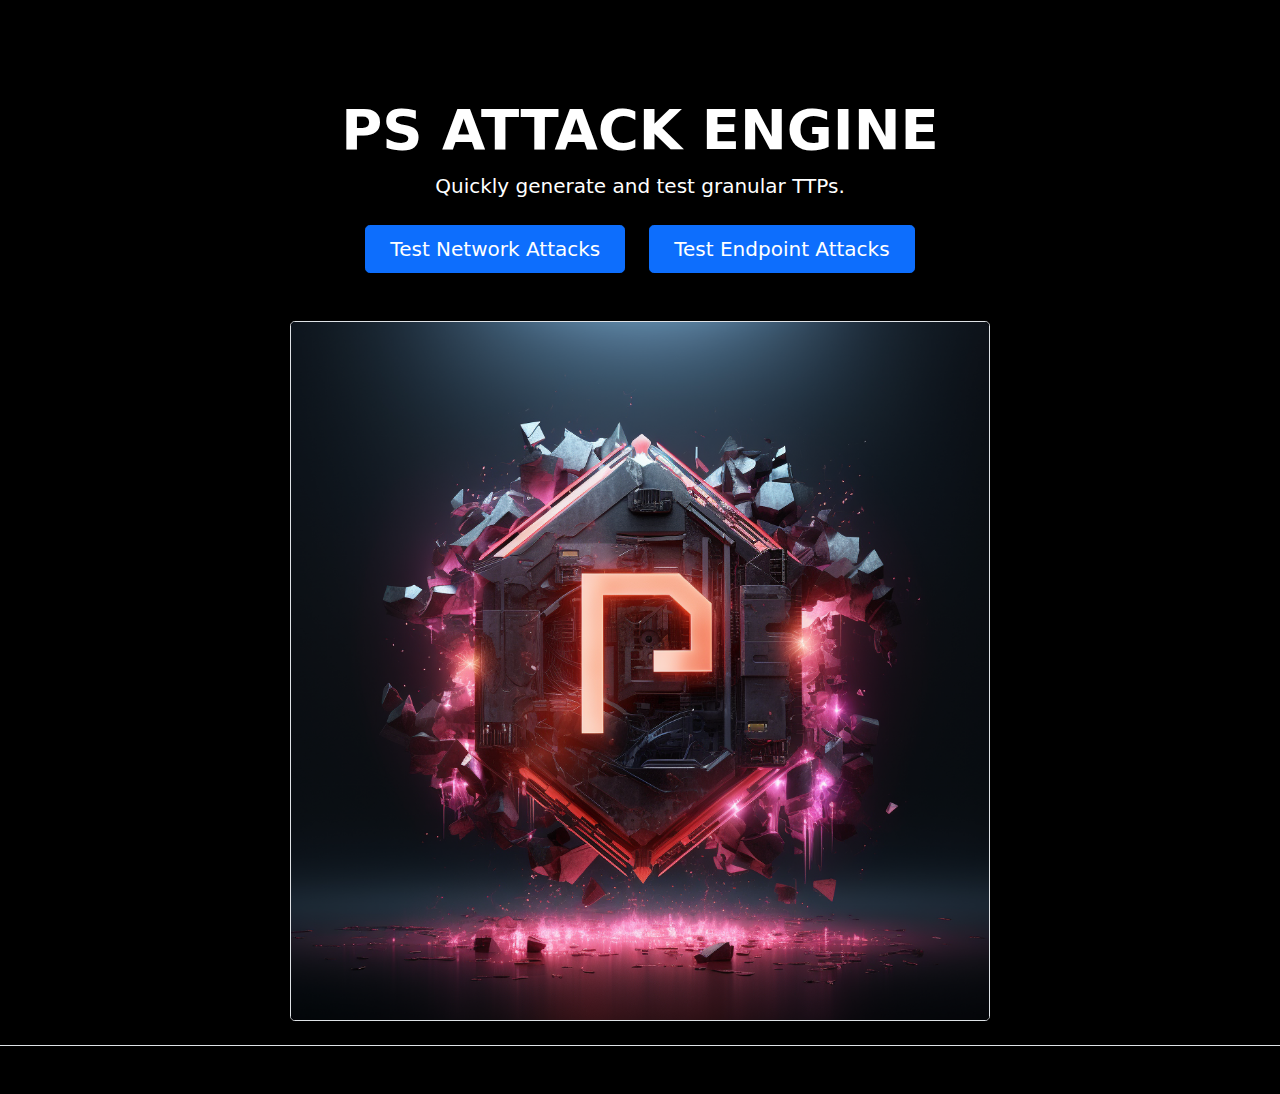
<file: index.html>
<!doctype html>
<html lang="en">
  <head>
    <meta charset="utf-8">
    <meta name="viewport" content="width=device-width, initial-scale=1">
    <meta name="description" content="">
    <title>PS Attack</title>

    

    <!-- Bootstrap core CSS -->
<link href="./css/bootstrap.min.css" rel="stylesheet">

    <style>
      .bd-placeholder-img {
        font-size: 1.125rem;
        text-anchor: middle;
        -webkit-user-select: none;
        -moz-user-select: none;
        user-select: none;
      }

      @media (min-width: 768px) {
        .bd-placeholder-img-lg {
          font-size: 3.5rem;
        }
      }
    </style>

    
    <!-- Custom styles for this template -->
    <link href="./css/heroes.css" rel="stylesheet">
  </head>
  <body style="background-color: black;">

  <div class="px-4 pt-5 my-5 text-center border-bottom" style="background-color: black;">
    <h1 class="display-4 fw-bold" style="color: white;">PS ATTACK ENGINE</h1>
    <div class="col-lg-6 mx-auto" style="color: white;">
      <p class="lead mb-4">Quickly generate and test granular TTPs.</p>
      <div class="d-grid gap-2 d-sm-flex justify-content-sm-center mb-5">
        <!--Generate buttons with JS based on-->
        <button id="network_attacks" type="button" class="btn btn-primary btn-lg px-4 me-sm-3">Test Network Attacks</button>
        <button id="endpoint_attacks" type="button" class="btn btn-primary btn-lg px-4">Test Endpoint Attacks</button>
        <!--<button id="ironcat_scenarios" type="button" class="btn btn-warning btn-lg px-4">Ironcat Attack Scenarios</button>-->
      </div>
    </div>
    <div class="overflow-hidden" style="max-height: 300vh;">
      <div class="container px-5">
        <img src="./assets/psattack.png" class="img-fluid border rounded-3 shadow-lg mb-4" alt="Example image" width="700" height="500" loading="lazy">
      </div>
    </div>
  </div>
    <script src="./js/bootstrap.bundle.min.js">
    </script>      
    <script>
      const button_network_attacks = document.getElementById('network_attacks')
      button_network_attacks.addEventListener('click', function() {
        console.log("Button clicked!'");
        window.location.href = './network.html'
      });
      const button_endpoint_attacks = document.getElementById('endpoint_attacks')
      button_endpoint_attacks.addEventListener('click', function() {
        console.log("Button clicked!'");
        window.location.href = './endpoint.html'
      });
    </script>
  </body>
</html>
</file>
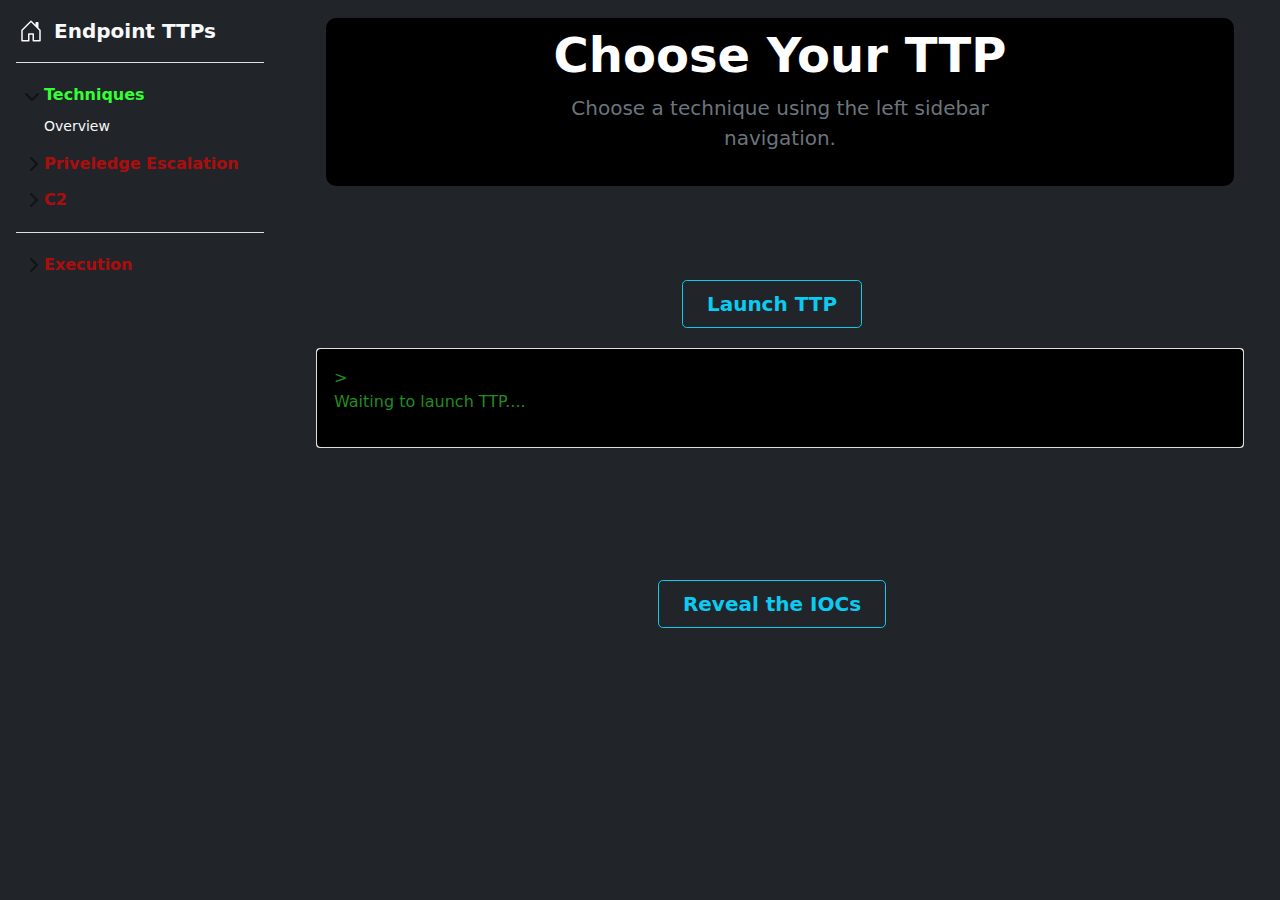
<file: endpoint.html>
<!doctype html>
<html lang="en">
  <head>
    <meta charset="utf-8">
    <meta name="viewport" content="width=device-width, initial-scale=1">
    <meta name="description" content="">
    <meta name="author" content="Mark Otto, Jacob Thornton, and Bootstrap contributors">
    <meta name="generator" content="Hugo 0.88.1">
    <title>Endopint TTPs</title>

    <script src="./js/marked.min.js"></script>
    <!-- Bootstrap core CSS -->
<link href="./css/bootstrap.min.css" rel="stylesheet">

    <style>
      .bd-placeholder-img {
        font-size: 1.125rem;
        text-anchor: middle;
        -webkit-user-select: none;
        -moz-user-select: none;
        user-select: none;
      }

      @media (min-width: 768px) {
        .bd-placeholder-img-lg {
          font-size: 3.5rem;
        }
      }
    </style>
<svg xmlns="http://www.w3.org/2000/svg" style="display: none;">
  <symbol id="bootstrap" viewBox="0 0 118 94">
    <title>Bootstrap</title>
    <path fill-rule="evenodd" clip-rule="evenodd" d="M24.509 0c-6.733 0-11.715 5.893-11.492 12.284.214 6.14-.064 14.092-2.066 20.577C8.943 39.365 5.547 43.485 0 44.014v5.972c5.547.529 8.943 4.649 10.951 11.153 2.002 6.485 2.28 14.437 2.066 20.577C12.794 88.106 17.776 94 24.51 94H93.5c6.733 0 11.714-5.893 11.491-12.284-.214-6.14.064-14.092 2.066-20.577 2.009-6.504 5.396-10.624 10.943-11.153v-5.972c-5.547-.529-8.934-4.649-10.943-11.153-2.002-6.484-2.28-14.437-2.066-20.577C105.214 5.894 100.233 0 93.5 0H24.508zM80 57.863C80 66.663 73.436 72 62.543 72H44a2 2 0 01-2-2V24a2 2 0 012-2h18.437c9.083 0 15.044 4.92 15.044 12.474 0 5.302-4.01 10.049-9.119 10.88v.277C75.317 46.394 80 51.21 80 57.863zM60.521 28.34H49.948v14.934h8.905c6.884 0 10.68-2.772 10.68-7.727 0-4.643-3.264-7.207-9.012-7.207zM49.948 49.2v16.458H60.91c7.167 0 10.964-2.876 10.964-8.281 0-5.406-3.903-8.178-11.425-8.178H49.948z"></path>
  </symbol>
  <symbol id="home" viewBox="0 0 16 16">
    <path d="M8.354 1.146a.5.5 0 0 0-.708 0l-6 6A.5.5 0 0 0 1.5 7.5v7a.5.5 0 0 0 .5.5h4.5a.5.5 0 0 0 .5-.5v-4h2v4a.5.5 0 0 0 .5.5H14a.5.5 0 0 0 .5-.5v-7a.5.5 0 0 0-.146-.354L13 5.793V2.5a.5.5 0 0 0-.5-.5h-1a.5.5 0 0 0-.5.5v1.293L8.354 1.146zM2.5 14V7.707l5.5-5.5 5.5 5.5V14H10v-4a.5.5 0 0 0-.5-.5h-3a.5.5 0 0 0-.5.5v4H2.5z"/>
  </symbol>
  <symbol id="speedometer2" viewBox="0 0 16 16">
    <path d="M8 4a.5.5 0 0 1 .5.5V6a.5.5 0 0 1-1 0V4.5A.5.5 0 0 1 8 4zM3.732 5.732a.5.5 0 0 1 .707 0l.915.914a.5.5 0 1 1-.708.708l-.914-.915a.5.5 0 0 1 0-.707zM2 10a.5.5 0 0 1 .5-.5h1.586a.5.5 0 0 1 0 1H2.5A.5.5 0 0 1 2 10zm9.5 0a.5.5 0 0 1 .5-.5h1.5a.5.5 0 0 1 0 1H12a.5.5 0 0 1-.5-.5zm.754-4.246a.389.389 0 0 0-.527-.02L7.547 9.31a.91.91 0 1 0 1.302 1.258l3.434-4.297a.389.389 0 0 0-.029-.518z"/>
    <path fill-rule="evenodd" d="M0 10a8 8 0 1 1 15.547 2.661c-.442 1.253-1.845 1.602-2.932 1.25C11.309 13.488 9.475 13 8 13c-1.474 0-3.31.488-4.615.911-1.087.352-2.49.003-2.932-1.25A7.988 7.988 0 0 1 0 10zm8-7a7 7 0 0 0-6.603 9.329c.203.575.923.876 1.68.63C4.397 12.533 6.358 12 8 12s3.604.532 4.923.96c.757.245 1.477-.056 1.68-.631A7 7 0 0 0 8 3z"/>
  </symbol>
  <symbol id="table" viewBox="0 0 16 16">
    <path d="M0 2a2 2 0 0 1 2-2h12a2 2 0 0 1 2 2v12a2 2 0 0 1-2 2H2a2 2 0 0 1-2-2V2zm15 2h-4v3h4V4zm0 4h-4v3h4V8zm0 4h-4v3h3a1 1 0 0 0 1-1v-2zm-5 3v-3H6v3h4zm-5 0v-3H1v2a1 1 0 0 0 1 1h3zm-4-4h4V8H1v3zm0-4h4V4H1v3zm5-3v3h4V4H6zm4 4H6v3h4V8z"/>
  </symbol>
  <symbol id="people-circle" viewBox="0 0 16 16">
    <path d="M11 6a3 3 0 1 1-6 0 3 3 0 0 1 6 0z"/>
    <path fill-rule="evenodd" d="M0 8a8 8 0 1 1 16 0A8 8 0 0 1 0 8zm8-7a7 7 0 0 0-5.468 11.37C3.242 11.226 4.805 10 8 10s4.757 1.225 5.468 2.37A7 7 0 0 0 8 1z"/>
  </symbol>
  <symbol id="grid" viewBox="0 0 16 16">
    <path d="M1 2.5A1.5 1.5 0 0 1 2.5 1h3A1.5 1.5 0 0 1 7 2.5v3A1.5 1.5 0 0 1 5.5 7h-3A1.5 1.5 0 0 1 1 5.5v-3zM2.5 2a.5.5 0 0 0-.5.5v3a.5.5 0 0 0 .5.5h3a.5.5 0 0 0 .5-.5v-3a.5.5 0 0 0-.5-.5h-3zm6.5.5A1.5 1.5 0 0 1 10.5 1h3A1.5 1.5 0 0 1 15 2.5v3A1.5 1.5 0 0 1 13.5 7h-3A1.5 1.5 0 0 1 9 5.5v-3zm1.5-.5a.5.5 0 0 0-.5.5v3a.5.5 0 0 0 .5.5h3a.5.5 0 0 0 .5-.5v-3a.5.5 0 0 0-.5-.5h-3zM1 10.5A1.5 1.5 0 0 1 2.5 9h3A1.5 1.5 0 0 1 7 10.5v3A1.5 1.5 0 0 1 5.5 15h-3A1.5 1.5 0 0 1 1 13.5v-3zm1.5-.5a.5.5 0 0 0-.5.5v3a.5.5 0 0 0 .5.5h3a.5.5 0 0 0 .5-.5v-3a.5.5 0 0 0-.5-.5h-3zm6.5.5A1.5 1.5 0 0 1 10.5 9h3a1.5 1.5 0 0 1 1.5 1.5v3a1.5 1.5 0 0 1-1.5 1.5h-3A1.5 1.5 0 0 1 9 13.5v-3zm1.5-.5a.5.5 0 0 0-.5.5v3a.5.5 0 0 0 .5.5h3a.5.5 0 0 0 .5-.5v-3a.5.5 0 0 0-.5-.5h-3z"/>
  </symbol>
  <symbol id="collection" viewBox="0 0 16 16">
    <path d="M2.5 3.5a.5.5 0 0 1 0-1h11a.5.5 0 0 1 0 1h-11zm2-2a.5.5 0 0 1 0-1h7a.5.5 0 0 1 0 1h-7zM0 13a1.5 1.5 0 0 0 1.5 1.5h13A1.5 1.5 0 0 0 16 13V6a1.5 1.5 0 0 0-1.5-1.5h-13A1.5 1.5 0 0 0 0 6v7zm1.5.5A.5.5 0 0 1 1 13V6a.5.5 0 0 1 .5-.5h13a.5.5 0 0 1 .5.5v7a.5.5 0 0 1-.5.5h-13z"/>
  </symbol>
  <symbol id="calendar3" viewBox="0 0 16 16">
    <path d="M14 0H2a2 2 0 0 0-2 2v12a2 2 0 0 0 2 2h12a2 2 0 0 0 2-2V2a2 2 0 0 0-2-2zM1 3.857C1 3.384 1.448 3 2 3h12c.552 0 1 .384 1 .857v10.286c0 .473-.448.857-1 .857H2c-.552 0-1-.384-1-.857V3.857z"/>
    <path d="M6.5 7a1 1 0 1 0 0-2 1 1 0 0 0 0 2zm3 0a1 1 0 1 0 0-2 1 1 0 0 0 0 2zm3 0a1 1 0 1 0 0-2 1 1 0 0 0 0 2zm-9 3a1 1 0 1 0 0-2 1 1 0 0 0 0 2zm3 0a1 1 0 1 0 0-2 1 1 0 0 0 0 2zm3 0a1 1 0 1 0 0-2 1 1 0 0 0 0 2zm3 0a1 1 0 1 0 0-2 1 1 0 0 0 0 2zm-9 3a1 1 0 1 0 0-2 1 1 0 0 0 0 2zm3 0a1 1 0 1 0 0-2 1 1 0 0 0 0 2zm3 0a1 1 0 1 0 0-2 1 1 0 0 0 0 2z"/>
  </symbol>
  <symbol id="chat-quote-fill" viewBox="0 0 16 16">
    <path d="M16 8c0 3.866-3.582 7-8 7a9.06 9.06 0 0 1-2.347-.306c-.584.296-1.925.864-4.181 1.234-.2.032-.352-.176-.273-.362.354-.836.674-1.95.77-2.966C.744 11.37 0 9.76 0 8c0-3.866 3.582-7 8-7s8 3.134 8 7zM7.194 6.766a1.688 1.688 0 0 0-.227-.272 1.467 1.467 0 0 0-.469-.324l-.008-.004A1.785 1.785 0 0 0 5.734 6C4.776 6 4 6.746 4 7.667c0 .92.776 1.666 1.734 1.666.343 0 .662-.095.931-.26-.137.389-.39.804-.81 1.22a.405.405 0 0 0 .011.59c.173.16.447.155.614-.01 1.334-1.329 1.37-2.758.941-3.706a2.461 2.461 0 0 0-.227-.4zM11 9.073c-.136.389-.39.804-.81 1.22a.405.405 0 0 0 .012.59c.172.16.446.155.613-.01 1.334-1.329 1.37-2.758.942-3.706a2.466 2.466 0 0 0-.228-.4 1.686 1.686 0 0 0-.227-.273 1.466 1.466 0 0 0-.469-.324l-.008-.004A1.785 1.785 0 0 0 10.07 6c-.957 0-1.734.746-1.734 1.667 0 .92.777 1.666 1.734 1.666.343 0 .662-.095.931-.26z"/>
  </symbol>
  <symbol id="cpu-fill" viewBox="0 0 16 16">
    <path d="M6.5 6a.5.5 0 0 0-.5.5v3a.5.5 0 0 0 .5.5h3a.5.5 0 0 0 .5-.5v-3a.5.5 0 0 0-.5-.5h-3z"/>
    <path d="M5.5.5a.5.5 0 0 0-1 0V2A2.5 2.5 0 0 0 2 4.5H.5a.5.5 0 0 0 0 1H2v1H.5a.5.5 0 0 0 0 1H2v1H.5a.5.5 0 0 0 0 1H2v1H.5a.5.5 0 0 0 0 1H2A2.5 2.5 0 0 0 4.5 14v1.5a.5.5 0 0 0 1 0V14h1v1.5a.5.5 0 0 0 1 0V14h1v1.5a.5.5 0 0 0 1 0V14h1v1.5a.5.5 0 0 0 1 0V14a2.5 2.5 0 0 0 2.5-2.5h1.5a.5.5 0 0 0 0-1H14v-1h1.5a.5.5 0 0 0 0-1H14v-1h1.5a.5.5 0 0 0 0-1H14v-1h1.5a.5.5 0 0 0 0-1H14A2.5 2.5 0 0 0 11.5 2V.5a.5.5 0 0 0-1 0V2h-1V.5a.5.5 0 0 0-1 0V2h-1V.5a.5.5 0 0 0-1 0V2h-1V.5zm1 4.5h3A1.5 1.5 0 0 1 11 6.5v3A1.5 1.5 0 0 1 9.5 11h-3A1.5 1.5 0 0 1 5 9.5v-3A1.5 1.5 0 0 1 6.5 5z"/>
  </symbol>
  <symbol id="gear-fill" viewBox="0 0 16 16">
    <path d="M9.405 1.05c-.413-1.4-2.397-1.4-2.81 0l-.1.34a1.464 1.464 0 0 1-2.105.872l-.31-.17c-1.283-.698-2.686.705-1.987 1.987l.169.311c.446.82.023 1.841-.872 2.105l-.34.1c-1.4.413-1.4 2.397 0 2.81l.34.1a1.464 1.464 0 0 1 .872 2.105l-.17.31c-.698 1.283.705 2.686 1.987 1.987l.311-.169a1.464 1.464 0 0 1 2.105.872l.1.34c.413 1.4 2.397 1.4 2.81 0l.1-.34a1.464 1.464 0 0 1 2.105-.872l.31.17c1.283.698 2.686-.705 1.987-1.987l-.169-.311a1.464 1.464 0 0 1 .872-2.105l.34-.1c1.4-.413 1.4-2.397 0-2.81l-.34-.1a1.464 1.464 0 0 1-.872-2.105l.17-.31c.698-1.283-.705-2.686-1.987-1.987l-.311.169a1.464 1.464 0 0 1-2.105-.872l-.1-.34zM8 10.93a2.929 2.929 0 1 1 0-5.86 2.929 2.929 0 0 1 0 5.858z"/>
  </symbol>
  <symbol id="speedometer" viewBox="0 0 16 16">
    <path d="M8 2a.5.5 0 0 1 .5.5V4a.5.5 0 0 1-1 0V2.5A.5.5 0 0 1 8 2zM3.732 3.732a.5.5 0 0 1 .707 0l.915.914a.5.5 0 1 1-.708.708l-.914-.915a.5.5 0 0 1 0-.707zM2 8a.5.5 0 0 1 .5-.5h1.586a.5.5 0 0 1 0 1H2.5A.5.5 0 0 1 2 8zm9.5 0a.5.5 0 0 1 .5-.5h1.5a.5.5 0 0 1 0 1H12a.5.5 0 0 1-.5-.5zm.754-4.246a.389.389 0 0 0-.527-.02L7.547 7.31A.91.91 0 1 0 8.85 8.569l3.434-4.297a.389.389 0 0 0-.029-.518z"/>
    <path fill-rule="evenodd" d="M6.664 15.889A8 8 0 1 1 9.336.11a8 8 0 0 1-2.672 15.78zm-4.665-4.283A11.945 11.945 0 0 1 8 10c2.186 0 4.236.585 6.001 1.606a7 7 0 1 0-12.002 0z"/>
  </symbol>
  <symbol id="toggles2" viewBox="0 0 16 16">
    <path d="M9.465 10H12a2 2 0 1 1 0 4H9.465c.34-.588.535-1.271.535-2 0-.729-.195-1.412-.535-2z"/>
    <path d="M6 15a3 3 0 1 0 0-6 3 3 0 0 0 0 6zm0 1a4 4 0 1 1 0-8 4 4 0 0 1 0 8zm.535-10a3.975 3.975 0 0 1-.409-1H4a1 1 0 0 1 0-2h2.126c.091-.355.23-.69.41-1H4a2 2 0 1 0 0 4h2.535z"/>
    <path d="M14 4a4 4 0 1 1-8 0 4 4 0 0 1 8 0z"/>
  </symbol>
  <symbol id="tools" viewBox="0 0 16 16">
    <path d="M1 0L0 1l2.2 3.081a1 1 0 0 0 .815.419h.07a1 1 0 0 1 .708.293l2.675 2.675-2.617 2.654A3.003 3.003 0 0 0 0 13a3 3 0 1 0 5.878-.851l2.654-2.617.968.968-.305.914a1 1 0 0 0 .242 1.023l3.356 3.356a1 1 0 0 0 1.414 0l1.586-1.586a1 1 0 0 0 0-1.414l-3.356-3.356a1 1 0 0 0-1.023-.242L10.5 9.5l-.96-.96 2.68-2.643A3.005 3.005 0 0 0 16 3c0-.269-.035-.53-.102-.777l-2.14 2.141L12 4l-.364-1.757L13.777.102a3 3 0 0 0-3.675 3.68L7.462 6.46 4.793 3.793a1 1 0 0 1-.293-.707v-.071a1 1 0 0 0-.419-.814L1 0zm9.646 10.646a.5.5 0 0 1 .708 0l3 3a.5.5 0 0 1-.708.708l-3-3a.5.5 0 0 1 0-.708zM3 11l.471.242.529.026.287.445.445.287.026.529L5 13l-.242.471-.026.529-.445.287-.287.445-.529.026L3 15l-.471-.242L2 14.732l-.287-.445L1.268 14l-.026-.529L1 13l.242-.471.026-.529.445-.287.287-.445.529-.026L3 11z"/>
  </symbol>
  <symbol id="chevron-right" viewBox="0 0 16 16">
    <path fill-rule="evenodd" d="M4.646 1.646a.5.5 0 0 1 .708 0l6 6a.5.5 0 0 1 0 .708l-6 6a.5.5 0 0 1-.708-.708L10.293 8 4.646 2.354a.5.5 0 0 1 0-.708z"/>
  </symbol>
  <symbol id="geo-fill" viewBox="0 0 16 16">
    <path fill-rule="evenodd" d="M4 4a4 4 0 1 1 4.5 3.969V13.5a.5.5 0 0 1-1 0V7.97A4 4 0 0 1 4 3.999zm2.493 8.574a.5.5 0 0 1-.411.575c-.712.118-1.28.295-1.655.493a1.319 1.319 0 0 0-.37.265.301.301 0 0 0-.057.09V14l.002.008a.147.147 0 0 0 .016.033.617.617 0 0 0 .145.15c.165.13.435.27.813.395.751.25 1.82.414 3.024.414s2.273-.163 3.024-.414c.378-.126.648-.265.813-.395a.619.619 0 0 0 .146-.15.148.148 0 0 0 .015-.033L12 14v-.004a.301.301 0 0 0-.057-.09 1.318 1.318 0 0 0-.37-.264c-.376-.198-.943-.375-1.655-.493a.5.5 0 1 1 .164-.986c.77.127 1.452.328 1.957.594C12.5 13 13 13.4 13 14c0 .426-.26.752-.544.977-.29.228-.68.413-1.116.558-.878.293-2.059.465-3.34.465-1.281 0-2.462-.172-3.34-.465-.436-.145-.826-.33-1.116-.558C3.26 14.752 3 14.426 3 14c0-.599.5-1 .961-1.243.505-.266 1.187-.467 1.957-.594a.5.5 0 0 1 .575.411z"/>
  </symbol>
</svg>
    
    <!-- Custom styles for this template -->
    <link href="./css/sidebars.css" rel="stylesheet">

  </head>
  <body>
    <main class="bg-light" style="height: 100vh; width: 100vw;">

    <div id=side-bar class="flex-shrink-0 p-3 bg-dark" style="width: 280px;">
      <a href="/" class="d-flex align-items-center pb-3 mb-3 link-light text-decoration-none border-bottom">
        <svg class="bi me-2" width="30" height="24"><use xlink:href="#home"/></svg>
        <span class="fs-5 fw-semibold">Endpoint TTPs</span>
      </a>
      <ul class="list-unstyled ps-0">
        <li class="mb-1">
          <button class="btn btn-toggle align-items-center rounded collapsed" data-bs-toggle="collapse" data-bs-target="#home-collapse" aria-expanded="true">
            Techniques
          </button>
          <div class="collapse show" id="home-collapse">
            <ul id="techniques" class="btn-toggle-nav list-unstyled fw-normal pb-1 small">
              <li><a href="#" class="link-light rounded">Overview</a></li>
            </ul>
          </div>
        </li>
        <li class="mb-1">
          <button class="btn btn-toggle align-items-center rounded collapsed" data-bs-toggle="collapse" data-bs-target="#dashboard-collapse" aria-expanded="false">
            Priveledge Escalation
          </button>
          <div class="collapse" id="dashboard-collapse">
            <ul class="btn-toggle-nav list-unstyled fw-normal pb-1 small">
            </ul>
          </div>
        </li>
        <li class="mb-1">
          <button class="btn btn-toggle align-items-center rounded collapsed" data-bs-toggle="collapse" data-bs-target="#orders-collapse" aria-expanded="false">
            C2
          </button>
          <div class="collapse" id="orders-collapse">
            <ul class="btn-toggle-nav list-unstyled fw-normal pb-1 small">
            </ul>
          </div>
        </li>
        <li class="border-top my-3"></li>
        <li class="mb-1">
          <button class="btn btn-toggle align-items-center rounded collapsed" data-bs-toggle="collapse" data-bs-target="#account-collapse" aria-expanded="false">
            Execution
          </button>
          <div class="collapse" id="account-collapse">
            <ul class="btn-toggle-nav list-unstyled fw-normal pb-1 small">
            </ul>
          </div>
        </li>
      </ul>
    </div>

    <!-- Right Window -->
    <div id="right-window" class="container-fluid overflow-auto bg-dark"> 
      <div class="bg-dark text-white px-4 py-2">
        <div id="ttpinfo" class="py-2 card" style="background-color: black; color:aliceblue; padding: 10px 10px; margin: 10px; border-radius: 10px;">
          <h1 class="display-5 fw-bold text-white text-center">Choose Your TTP</h1>
          <div class="col-lg-6 mx-auto">
            <p class="fs-5 mb-4 text-center text-secondary">Choose a technique using the left sidebar navigation.</p>
          </div>
        </div>
      </div>
      
      <div class="bg-dark text-secondary px-4 py-5 text-center">
        <div class="py-2">
          <h1 class="display-5 fw-bold text-white">
          </h1>
          <div class="d-grid gap-2 d-sm-flex justify-content-sm-center" style="margin:20px;">
            <button id='launchttp' type="button" class="btn btn-outline-info btn-lg px-4 me-sm-3 fw-bold" data-bs-toggle="collapse" data-bs-target="#collapseLR" aria-expanded="false" aria-controls="collapseLR">Launch TTP</button>
          </div>
          <div class="card">
            <div id="launchresult" class="card card-body" style="text-align: left; background-color: black; color:forestgreen;"> >
              <p>Waiting to launch TTP....</p>
            </div>
          </div>
        </div>
      </div>

      <div class="bg-dark text-secondary px-4 py-5 text-center">
        <div class="py-2">
          <h1 class="display-5 fw-bold text-white">
          </h1>
          <div class="d-grid gap-2 d-sm-flex justify-content-sm-center" style="margin:20px;">
              <button class="btn btn-outline-info btn-lg px-4 me-sm-3 fw-bold" type="button" data-bs-toggle="collapse" data-bs-target="#collapseIOC" aria-expanded="false" aria-controls="collapseIOCs">
                Reveal the IOCs
              </button>
            </div>
            <div class="collapse card" id="collapseIOC">
              <div id="iocs" class="card card-body" style="text-align: left; background-color: black; color: aliceblue;" >
                <p >IOCs from the chosen TTP will be shown here.</p>
              </div>
            </div>
        </div>
      </div>
      
      
    </div>
  </main>
  <script src="./js/jquery.min.js"></script>  
  <script src="./js/bootstrap.bundle.min.js"></script>

  <script src="./js/sidebars.js"></script>


  <script>
    function createStyledListItem(text, className1, className2) {
      const li = document.createElement('li');
      const a = document.createElement('a');
      a.textContent = text;
      
      // Assign the CSS class
      a.classList.add(className1);
      a.classList.add(className2);
      a.href = '#';
      // Set the id attribute
      a.id = "ttp-"+text;
      li.appendChild(a);
      
      return li;
    }

    //Function to handle API response
    function handleApiResponse(response) {
      console.log(response.data)
      if (!response.ok) {
        throw new Error(`API request failed with status ${response.status}`);
      }
      return response.json();
    }

 
  // API request
  fetch('http://localhost:28657/api/endpoint/listfolders')
    .then(handleApiResponse)
    .then(function(data) {
      const list = document.getElementById('techniques');
      // Loop through the JSON data and create <li> elements
      list.innerHTML = '';
     // Loop through the array and create <li> elements
     
      data.forEach(function(item, index) {
          const className1 = 'link-light';
          const className2 = 'rounded';
          const li = createStyledListItem(item, className1, className2);
          list.appendChild(li);
        });
      })
    .catch(function(error) {
      console.error('API request failed:', error);
    });
  </script>

  <script>
    // Function to handle <a> element click event
      // Function to remove the event listener from the button
    
    let listenerAdded = false;
    let ttp;
    function handleParentClick(event) {
        
        const target = event.target;
        if (target.id && target.id.startsWith('ttp-')) { 
          
          ttp = target.id.split("-");
          const endpoint = 'http://localhost:28657/api/endpoint/ttp/'+ttp[1]; // Replace with your API endpoint URL
          console.log("clicked a ttp "+endpoint)
          // Make an API request
          fetch(endpoint)
            .then(function(response) {
              if (!response.ok) {
                  throw new Error(`API request failed with status ${response.status}`);
                }
                return response.text();
                })
          .then(function(data) {
            // Display the retrieved data in the right part of the window or <div>
            const ttpinfo = document.getElementById('ttpinfo'); // Replace with the ID or reference to your right container
            ttpinfo.innerHTML = marked.parse(data) // Modify this part to display the specific information you want
          })
          .catch(function(error) {
            console.error('API request failed:', error);
          });
          
          //fetch IOCs for ioc div
          const endpointioc = 'http://localhost:28657/api/endpoint/ioc/'+ttp[1];
          fetch(endpointioc)
            .then(function(response) {
              if (!response.ok) {
                  throw new Error(`API request failed with status ${response.status}`);
                }
                return response.text();
                })
          .then(function(data) {
            // Display the retrieved data in the right part of the window or <div>
            const iocs = document.getElementById('iocs'); // Replace with the ID or reference to your right container
            iocs.innerHTML = marked.parse(data) // Modify this part to display the specific information you want
            launch.disabled = false;
          })
          .catch(function(error) {
            console.error('API request failed:', error);
          });
        }
      } 
          //Populate button with API action for running the thing & other stuff.
      function handleLaunchButtonClick(event) {
              // Perform the desired action when the button is clicked
            console.log('Another Button clicked2!');
            const launchttp_endpoint = 'http://localhost:28657/api/endpoint/launch/'+ttp[1];
              fetch(launchttp_endpoint)
              .then(response => response.json())
              .then(data => {
                // Get the div where we want to display the data
                  const resultDiv = document.getElementById('launchresult');

                  // Replace 'propertyName' with the name of the property you want to display from the data
                  resultDiv.textContent = data.output;
                  
              })
              .catch(error => {
                console.error('Error:', error);
                const resultDiv = document.getElementById('launchresult');
                resultDiv.textContent = 'An error occurred.';
              });

              launchttp.disabled = true;
          }
        
          const launchttp = document.getElementById('launchttp');
          launchttp.removeEventListener('click', handleLaunchButtonClick);
          launchttp.addEventListener('click', handleLaunchButtonClick);
          
          
        
       
        
          
          
      
        // Add event listener to parent element
        const parent = document.getElementById('side-bar'); // Replace with the ID or reference to the parent element
        parent.addEventListener('click', handleParentClick);
        //Add event listener to Launch TTP Button
        const launch = document.getElementById('launchttp');
        launch.addEventListener('click', handleLaunchButtonClick);
    
  </script>



  </body>
<!--Sidebar that reads in dirstructure from json-->

<!--Each selection then Loads the information about the attack and a button to launch it in the main pane-->

<!--Use golang to convert the md to html via an api that the java script queries and returns the html within the appropriate location-->

<!--Add button to run locally via yet another API.-->
</file>
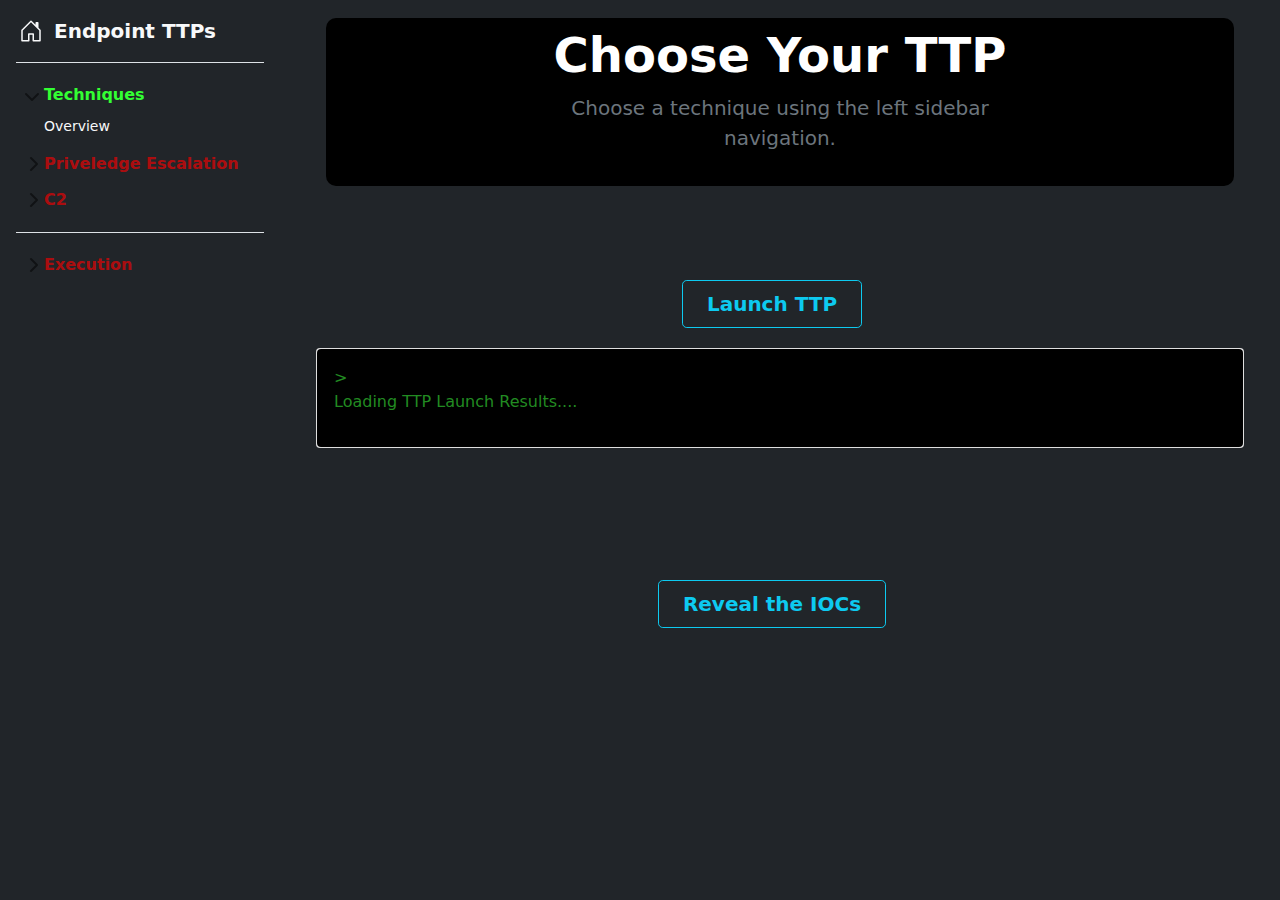
<file: ironcat.html>
<!doctype html>
<html lang="en">
  <head>
    <meta charset="utf-8">
    <meta name="viewport" content="width=device-width, initial-scale=1">
    <meta name="description" content="">
    <meta name="author" content="Mark Otto, Jacob Thornton, and Bootstrap contributors">
    <meta name="generator" content="Hugo 0.88.1">
    <title>Endopint TTPs</title>

    <script src="./js/marked.min.js"></script>
    <!-- Bootstrap core CSS -->
<link href="./css/bootstrap.min.css" rel="stylesheet">

    <style>
      .bd-placeholder-img {
        font-size: 1.125rem;
        text-anchor: middle;
        -webkit-user-select: none;
        -moz-user-select: none;
        user-select: none;
      }

      @media (min-width: 768px) {
        .bd-placeholder-img-lg {
          font-size: 3.5rem;
        }
      }
    </style>
<svg xmlns="http://www.w3.org/2000/svg" style="display: none;">
  <symbol id="bootstrap" viewBox="0 0 118 94">
    <title>Bootstrap</title>
    <path fill-rule="evenodd" clip-rule="evenodd" d="M24.509 0c-6.733 0-11.715 5.893-11.492 12.284.214 6.14-.064 14.092-2.066 20.577C8.943 39.365 5.547 43.485 0 44.014v5.972c5.547.529 8.943 4.649 10.951 11.153 2.002 6.485 2.28 14.437 2.066 20.577C12.794 88.106 17.776 94 24.51 94H93.5c6.733 0 11.714-5.893 11.491-12.284-.214-6.14.064-14.092 2.066-20.577 2.009-6.504 5.396-10.624 10.943-11.153v-5.972c-5.547-.529-8.934-4.649-10.943-11.153-2.002-6.484-2.28-14.437-2.066-20.577C105.214 5.894 100.233 0 93.5 0H24.508zM80 57.863C80 66.663 73.436 72 62.543 72H44a2 2 0 01-2-2V24a2 2 0 012-2h18.437c9.083 0 15.044 4.92 15.044 12.474 0 5.302-4.01 10.049-9.119 10.88v.277C75.317 46.394 80 51.21 80 57.863zM60.521 28.34H49.948v14.934h8.905c6.884 0 10.68-2.772 10.68-7.727 0-4.643-3.264-7.207-9.012-7.207zM49.948 49.2v16.458H60.91c7.167 0 10.964-2.876 10.964-8.281 0-5.406-3.903-8.178-11.425-8.178H49.948z"></path>
  </symbol>
  <symbol id="home" viewBox="0 0 16 16">
    <path d="M8.354 1.146a.5.5 0 0 0-.708 0l-6 6A.5.5 0 0 0 1.5 7.5v7a.5.5 0 0 0 .5.5h4.5a.5.5 0 0 0 .5-.5v-4h2v4a.5.5 0 0 0 .5.5H14a.5.5 0 0 0 .5-.5v-7a.5.5 0 0 0-.146-.354L13 5.793V2.5a.5.5 0 0 0-.5-.5h-1a.5.5 0 0 0-.5.5v1.293L8.354 1.146zM2.5 14V7.707l5.5-5.5 5.5 5.5V14H10v-4a.5.5 0 0 0-.5-.5h-3a.5.5 0 0 0-.5.5v4H2.5z"/>
  </symbol>
  <symbol id="speedometer2" viewBox="0 0 16 16">
    <path d="M8 4a.5.5 0 0 1 .5.5V6a.5.5 0 0 1-1 0V4.5A.5.5 0 0 1 8 4zM3.732 5.732a.5.5 0 0 1 .707 0l.915.914a.5.5 0 1 1-.708.708l-.914-.915a.5.5 0 0 1 0-.707zM2 10a.5.5 0 0 1 .5-.5h1.586a.5.5 0 0 1 0 1H2.5A.5.5 0 0 1 2 10zm9.5 0a.5.5 0 0 1 .5-.5h1.5a.5.5 0 0 1 0 1H12a.5.5 0 0 1-.5-.5zm.754-4.246a.389.389 0 0 0-.527-.02L7.547 9.31a.91.91 0 1 0 1.302 1.258l3.434-4.297a.389.389 0 0 0-.029-.518z"/>
    <path fill-rule="evenodd" d="M0 10a8 8 0 1 1 15.547 2.661c-.442 1.253-1.845 1.602-2.932 1.25C11.309 13.488 9.475 13 8 13c-1.474 0-3.31.488-4.615.911-1.087.352-2.49.003-2.932-1.25A7.988 7.988 0 0 1 0 10zm8-7a7 7 0 0 0-6.603 9.329c.203.575.923.876 1.68.63C4.397 12.533 6.358 12 8 12s3.604.532 4.923.96c.757.245 1.477-.056 1.68-.631A7 7 0 0 0 8 3z"/>
  </symbol>
  <symbol id="table" viewBox="0 0 16 16">
    <path d="M0 2a2 2 0 0 1 2-2h12a2 2 0 0 1 2 2v12a2 2 0 0 1-2 2H2a2 2 0 0 1-2-2V2zm15 2h-4v3h4V4zm0 4h-4v3h4V8zm0 4h-4v3h3a1 1 0 0 0 1-1v-2zm-5 3v-3H6v3h4zm-5 0v-3H1v2a1 1 0 0 0 1 1h3zm-4-4h4V8H1v3zm0-4h4V4H1v3zm5-3v3h4V4H6zm4 4H6v3h4V8z"/>
  </symbol>
  <symbol id="people-circle" viewBox="0 0 16 16">
    <path d="M11 6a3 3 0 1 1-6 0 3 3 0 0 1 6 0z"/>
    <path fill-rule="evenodd" d="M0 8a8 8 0 1 1 16 0A8 8 0 0 1 0 8zm8-7a7 7 0 0 0-5.468 11.37C3.242 11.226 4.805 10 8 10s4.757 1.225 5.468 2.37A7 7 0 0 0 8 1z"/>
  </symbol>
  <symbol id="grid" viewBox="0 0 16 16">
    <path d="M1 2.5A1.5 1.5 0 0 1 2.5 1h3A1.5 1.5 0 0 1 7 2.5v3A1.5 1.5 0 0 1 5.5 7h-3A1.5 1.5 0 0 1 1 5.5v-3zM2.5 2a.5.5 0 0 0-.5.5v3a.5.5 0 0 0 .5.5h3a.5.5 0 0 0 .5-.5v-3a.5.5 0 0 0-.5-.5h-3zm6.5.5A1.5 1.5 0 0 1 10.5 1h3A1.5 1.5 0 0 1 15 2.5v3A1.5 1.5 0 0 1 13.5 7h-3A1.5 1.5 0 0 1 9 5.5v-3zm1.5-.5a.5.5 0 0 0-.5.5v3a.5.5 0 0 0 .5.5h3a.5.5 0 0 0 .5-.5v-3a.5.5 0 0 0-.5-.5h-3zM1 10.5A1.5 1.5 0 0 1 2.5 9h3A1.5 1.5 0 0 1 7 10.5v3A1.5 1.5 0 0 1 5.5 15h-3A1.5 1.5 0 0 1 1 13.5v-3zm1.5-.5a.5.5 0 0 0-.5.5v3a.5.5 0 0 0 .5.5h3a.5.5 0 0 0 .5-.5v-3a.5.5 0 0 0-.5-.5h-3zm6.5.5A1.5 1.5 0 0 1 10.5 9h3a1.5 1.5 0 0 1 1.5 1.5v3a1.5 1.5 0 0 1-1.5 1.5h-3A1.5 1.5 0 0 1 9 13.5v-3zm1.5-.5a.5.5 0 0 0-.5.5v3a.5.5 0 0 0 .5.5h3a.5.5 0 0 0 .5-.5v-3a.5.5 0 0 0-.5-.5h-3z"/>
  </symbol>
  <symbol id="collection" viewBox="0 0 16 16">
    <path d="M2.5 3.5a.5.5 0 0 1 0-1h11a.5.5 0 0 1 0 1h-11zm2-2a.5.5 0 0 1 0-1h7a.5.5 0 0 1 0 1h-7zM0 13a1.5 1.5 0 0 0 1.5 1.5h13A1.5 1.5 0 0 0 16 13V6a1.5 1.5 0 0 0-1.5-1.5h-13A1.5 1.5 0 0 0 0 6v7zm1.5.5A.5.5 0 0 1 1 13V6a.5.5 0 0 1 .5-.5h13a.5.5 0 0 1 .5.5v7a.5.5 0 0 1-.5.5h-13z"/>
  </symbol>
  <symbol id="calendar3" viewBox="0 0 16 16">
    <path d="M14 0H2a2 2 0 0 0-2 2v12a2 2 0 0 0 2 2h12a2 2 0 0 0 2-2V2a2 2 0 0 0-2-2zM1 3.857C1 3.384 1.448 3 2 3h12c.552 0 1 .384 1 .857v10.286c0 .473-.448.857-1 .857H2c-.552 0-1-.384-1-.857V3.857z"/>
    <path d="M6.5 7a1 1 0 1 0 0-2 1 1 0 0 0 0 2zm3 0a1 1 0 1 0 0-2 1 1 0 0 0 0 2zm3 0a1 1 0 1 0 0-2 1 1 0 0 0 0 2zm-9 3a1 1 0 1 0 0-2 1 1 0 0 0 0 2zm3 0a1 1 0 1 0 0-2 1 1 0 0 0 0 2zm3 0a1 1 0 1 0 0-2 1 1 0 0 0 0 2zm3 0a1 1 0 1 0 0-2 1 1 0 0 0 0 2zm-9 3a1 1 0 1 0 0-2 1 1 0 0 0 0 2zm3 0a1 1 0 1 0 0-2 1 1 0 0 0 0 2zm3 0a1 1 0 1 0 0-2 1 1 0 0 0 0 2z"/>
  </symbol>
  <symbol id="chat-quote-fill" viewBox="0 0 16 16">
    <path d="M16 8c0 3.866-3.582 7-8 7a9.06 9.06 0 0 1-2.347-.306c-.584.296-1.925.864-4.181 1.234-.2.032-.352-.176-.273-.362.354-.836.674-1.95.77-2.966C.744 11.37 0 9.76 0 8c0-3.866 3.582-7 8-7s8 3.134 8 7zM7.194 6.766a1.688 1.688 0 0 0-.227-.272 1.467 1.467 0 0 0-.469-.324l-.008-.004A1.785 1.785 0 0 0 5.734 6C4.776 6 4 6.746 4 7.667c0 .92.776 1.666 1.734 1.666.343 0 .662-.095.931-.26-.137.389-.39.804-.81 1.22a.405.405 0 0 0 .011.59c.173.16.447.155.614-.01 1.334-1.329 1.37-2.758.941-3.706a2.461 2.461 0 0 0-.227-.4zM11 9.073c-.136.389-.39.804-.81 1.22a.405.405 0 0 0 .012.59c.172.16.446.155.613-.01 1.334-1.329 1.37-2.758.942-3.706a2.466 2.466 0 0 0-.228-.4 1.686 1.686 0 0 0-.227-.273 1.466 1.466 0 0 0-.469-.324l-.008-.004A1.785 1.785 0 0 0 10.07 6c-.957 0-1.734.746-1.734 1.667 0 .92.777 1.666 1.734 1.666.343 0 .662-.095.931-.26z"/>
  </symbol>
  <symbol id="cpu-fill" viewBox="0 0 16 16">
    <path d="M6.5 6a.5.5 0 0 0-.5.5v3a.5.5 0 0 0 .5.5h3a.5.5 0 0 0 .5-.5v-3a.5.5 0 0 0-.5-.5h-3z"/>
    <path d="M5.5.5a.5.5 0 0 0-1 0V2A2.5 2.5 0 0 0 2 4.5H.5a.5.5 0 0 0 0 1H2v1H.5a.5.5 0 0 0 0 1H2v1H.5a.5.5 0 0 0 0 1H2v1H.5a.5.5 0 0 0 0 1H2A2.5 2.5 0 0 0 4.5 14v1.5a.5.5 0 0 0 1 0V14h1v1.5a.5.5 0 0 0 1 0V14h1v1.5a.5.5 0 0 0 1 0V14h1v1.5a.5.5 0 0 0 1 0V14a2.5 2.5 0 0 0 2.5-2.5h1.5a.5.5 0 0 0 0-1H14v-1h1.5a.5.5 0 0 0 0-1H14v-1h1.5a.5.5 0 0 0 0-1H14v-1h1.5a.5.5 0 0 0 0-1H14A2.5 2.5 0 0 0 11.5 2V.5a.5.5 0 0 0-1 0V2h-1V.5a.5.5 0 0 0-1 0V2h-1V.5a.5.5 0 0 0-1 0V2h-1V.5zm1 4.5h3A1.5 1.5 0 0 1 11 6.5v3A1.5 1.5 0 0 1 9.5 11h-3A1.5 1.5 0 0 1 5 9.5v-3A1.5 1.5 0 0 1 6.5 5z"/>
  </symbol>
  <symbol id="gear-fill" viewBox="0 0 16 16">
    <path d="M9.405 1.05c-.413-1.4-2.397-1.4-2.81 0l-.1.34a1.464 1.464 0 0 1-2.105.872l-.31-.17c-1.283-.698-2.686.705-1.987 1.987l.169.311c.446.82.023 1.841-.872 2.105l-.34.1c-1.4.413-1.4 2.397 0 2.81l.34.1a1.464 1.464 0 0 1 .872 2.105l-.17.31c-.698 1.283.705 2.686 1.987 1.987l.311-.169a1.464 1.464 0 0 1 2.105.872l.1.34c.413 1.4 2.397 1.4 2.81 0l.1-.34a1.464 1.464 0 0 1 2.105-.872l.31.17c1.283.698 2.686-.705 1.987-1.987l-.169-.311a1.464 1.464 0 0 1 .872-2.105l.34-.1c1.4-.413 1.4-2.397 0-2.81l-.34-.1a1.464 1.464 0 0 1-.872-2.105l.17-.31c.698-1.283-.705-2.686-1.987-1.987l-.311.169a1.464 1.464 0 0 1-2.105-.872l-.1-.34zM8 10.93a2.929 2.929 0 1 1 0-5.86 2.929 2.929 0 0 1 0 5.858z"/>
  </symbol>
  <symbol id="speedometer" viewBox="0 0 16 16">
    <path d="M8 2a.5.5 0 0 1 .5.5V4a.5.5 0 0 1-1 0V2.5A.5.5 0 0 1 8 2zM3.732 3.732a.5.5 0 0 1 .707 0l.915.914a.5.5 0 1 1-.708.708l-.914-.915a.5.5 0 0 1 0-.707zM2 8a.5.5 0 0 1 .5-.5h1.586a.5.5 0 0 1 0 1H2.5A.5.5 0 0 1 2 8zm9.5 0a.5.5 0 0 1 .5-.5h1.5a.5.5 0 0 1 0 1H12a.5.5 0 0 1-.5-.5zm.754-4.246a.389.389 0 0 0-.527-.02L7.547 7.31A.91.91 0 1 0 8.85 8.569l3.434-4.297a.389.389 0 0 0-.029-.518z"/>
    <path fill-rule="evenodd" d="M6.664 15.889A8 8 0 1 1 9.336.11a8 8 0 0 1-2.672 15.78zm-4.665-4.283A11.945 11.945 0 0 1 8 10c2.186 0 4.236.585 6.001 1.606a7 7 0 1 0-12.002 0z"/>
  </symbol>
  <symbol id="toggles2" viewBox="0 0 16 16">
    <path d="M9.465 10H12a2 2 0 1 1 0 4H9.465c.34-.588.535-1.271.535-2 0-.729-.195-1.412-.535-2z"/>
    <path d="M6 15a3 3 0 1 0 0-6 3 3 0 0 0 0 6zm0 1a4 4 0 1 1 0-8 4 4 0 0 1 0 8zm.535-10a3.975 3.975 0 0 1-.409-1H4a1 1 0 0 1 0-2h2.126c.091-.355.23-.69.41-1H4a2 2 0 1 0 0 4h2.535z"/>
    <path d="M14 4a4 4 0 1 1-8 0 4 4 0 0 1 8 0z"/>
  </symbol>
  <symbol id="tools" viewBox="0 0 16 16">
    <path d="M1 0L0 1l2.2 3.081a1 1 0 0 0 .815.419h.07a1 1 0 0 1 .708.293l2.675 2.675-2.617 2.654A3.003 3.003 0 0 0 0 13a3 3 0 1 0 5.878-.851l2.654-2.617.968.968-.305.914a1 1 0 0 0 .242 1.023l3.356 3.356a1 1 0 0 0 1.414 0l1.586-1.586a1 1 0 0 0 0-1.414l-3.356-3.356a1 1 0 0 0-1.023-.242L10.5 9.5l-.96-.96 2.68-2.643A3.005 3.005 0 0 0 16 3c0-.269-.035-.53-.102-.777l-2.14 2.141L12 4l-.364-1.757L13.777.102a3 3 0 0 0-3.675 3.68L7.462 6.46 4.793 3.793a1 1 0 0 1-.293-.707v-.071a1 1 0 0 0-.419-.814L1 0zm9.646 10.646a.5.5 0 0 1 .708 0l3 3a.5.5 0 0 1-.708.708l-3-3a.5.5 0 0 1 0-.708zM3 11l.471.242.529.026.287.445.445.287.026.529L5 13l-.242.471-.026.529-.445.287-.287.445-.529.026L3 15l-.471-.242L2 14.732l-.287-.445L1.268 14l-.026-.529L1 13l.242-.471.026-.529.445-.287.287-.445.529-.026L3 11z"/>
  </symbol>
  <symbol id="chevron-right" viewBox="0 0 16 16">
    <path fill-rule="evenodd" d="M4.646 1.646a.5.5 0 0 1 .708 0l6 6a.5.5 0 0 1 0 .708l-6 6a.5.5 0 0 1-.708-.708L10.293 8 4.646 2.354a.5.5 0 0 1 0-.708z"/>
  </symbol>
  <symbol id="geo-fill" viewBox="0 0 16 16">
    <path fill-rule="evenodd" d="M4 4a4 4 0 1 1 4.5 3.969V13.5a.5.5 0 0 1-1 0V7.97A4 4 0 0 1 4 3.999zm2.493 8.574a.5.5 0 0 1-.411.575c-.712.118-1.28.295-1.655.493a1.319 1.319 0 0 0-.37.265.301.301 0 0 0-.057.09V14l.002.008a.147.147 0 0 0 .016.033.617.617 0 0 0 .145.15c.165.13.435.27.813.395.751.25 1.82.414 3.024.414s2.273-.163 3.024-.414c.378-.126.648-.265.813-.395a.619.619 0 0 0 .146-.15.148.148 0 0 0 .015-.033L12 14v-.004a.301.301 0 0 0-.057-.09 1.318 1.318 0 0 0-.37-.264c-.376-.198-.943-.375-1.655-.493a.5.5 0 1 1 .164-.986c.77.127 1.452.328 1.957.594C12.5 13 13 13.4 13 14c0 .426-.26.752-.544.977-.29.228-.68.413-1.116.558-.878.293-2.059.465-3.34.465-1.281 0-2.462-.172-3.34-.465-.436-.145-.826-.33-1.116-.558C3.26 14.752 3 14.426 3 14c0-.599.5-1 .961-1.243.505-.266 1.187-.467 1.957-.594a.5.5 0 0 1 .575.411z"/>
  </symbol>
</svg>
    
    <!-- Custom styles for this template -->
    <link href="./css/sidebars.css" rel="stylesheet">

  </head>
  <body>
    <main class="bg-light" style="height: 100vh; width: 100vw;">

    <div id=side-bar class="flex-shrink-0 p-3 bg-dark" style="width: 280px;">
      <a href="/" class="d-flex align-items-center pb-3 mb-3 link-light text-decoration-none border-bottom">
        <svg class="bi me-2" width="30" height="24"><use xlink:href="#home"/></svg>
        <span class="fs-5 fw-semibold">Endpoint TTPs</span>
      </a>
      <ul class="list-unstyled ps-0">
        <li class="mb-1">
          <button class="btn btn-toggle align-items-center rounded collapsed" data-bs-toggle="collapse" data-bs-target="#home-collapse" aria-expanded="true">
            Techniques
          </button>
          <div class="collapse show" id="home-collapse">
            <ul id="techniques" class="btn-toggle-nav list-unstyled fw-normal pb-1 small">
              <li><a href="#" class="link-light rounded">Overview</a></li>
            </ul>
          </div>
        </li>
        <li class="mb-1">
          <button class="btn btn-toggle align-items-center rounded collapsed" data-bs-toggle="collapse" data-bs-target="#dashboard-collapse" aria-expanded="false">
            Priveledge Escalation
          </button>
          <div class="collapse" id="dashboard-collapse">
            <ul class="btn-toggle-nav list-unstyled fw-normal pb-1 small">
            </ul>
          </div>
        </li>
        <li class="mb-1">
          <button class="btn btn-toggle align-items-center rounded collapsed" data-bs-toggle="collapse" data-bs-target="#orders-collapse" aria-expanded="false">
            C2
          </button>
          <div class="collapse" id="orders-collapse">
            <ul class="btn-toggle-nav list-unstyled fw-normal pb-1 small">
            </ul>
          </div>
        </li>
        <li class="border-top my-3"></li>
        <li class="mb-1">
          <button class="btn btn-toggle align-items-center rounded collapsed" data-bs-toggle="collapse" data-bs-target="#account-collapse" aria-expanded="false">
            Execution
          </button>
          <div class="collapse" id="account-collapse">
            <ul class="btn-toggle-nav list-unstyled fw-normal pb-1 small">
            </ul>
          </div>
        </li>
      </ul>
    </div>

    <!-- Right Window -->
    <div id="right-window" class="container-fluid overflow-auto bg-dark"> 
      <div class="bg-dark text-white px-4 py-2">
        <div id="ttpinfo" class="py-2 card" style="background-color: black; color:aliceblue; padding: 10px 10px; margin: 10px; border-radius: 10px;">
          <h1 class="display-5 fw-bold text-white text-center">Choose Your TTP</h1>
          <div class="col-lg-6 mx-auto">
            <p class="fs-5 mb-4 text-center text-secondary">Choose a technique using the left sidebar navigation.</p>
          </div>
        </div>
      </div>
      
      <div class="bg-dark text-secondary px-4 py-5 text-center">
        <div class="py-2">
          <h1 class="display-5 fw-bold text-white">
          </h1>
          <div class="d-grid gap-2 d-sm-flex justify-content-sm-center" style="margin:20px;">
            <button id='launchttp' type="button" class="btn btn-outline-info btn-lg px-4 me-sm-3 fw-bold" data-bs-toggle="collapse" data-bs-target="#collapseLR" aria-expanded="false" aria-controls="collapseLR">Launch TTP</button>
          </div>
          <div class="card">
            <div id="launchresult" class="card card-body" style="text-align: left; background-color: black; color:forestgreen;"> >
              <p>Loading TTP Launch Results....</p>
            </div>
          </div>
        </div>
      </div>

      <div class="bg-dark text-secondary px-4 py-5 text-center">
        <div class="py-2">
          <h1 class="display-5 fw-bold text-white">
          </h1>
          <div class="d-grid gap-2 d-sm-flex justify-content-sm-center" style="margin:20px;">
              <button class="btn btn-outline-info btn-lg px-4 me-sm-3 fw-bold" type="button" data-bs-toggle="collapse" data-bs-target="#collapseIOC" aria-expanded="false" aria-controls="collapseIOCs">
                Reveal the IOCs
              </button>
            </div>
            <div class="collapse card" id="collapseIOC">
              <div id="iocs" class="card card-body" style="text-align: left; background-color: black; color: aliceblue;" >
                <p >IOCs from the chosen TTP will be shown here.</p>
              </div>
            </div>
        </div>
      </div>
      
      
    </div>
  </main>
  <script src="./js/jquery.min.js"></script>  
  <script src="./js/bootstrap.bundle.min.js"></script>

  <script src="./js/sidebars.js"></script>


  <script>
    function createStyledListItem(text, className1, className2) {
      const li = document.createElement('li');
      const a = document.createElement('a');
      a.textContent = text;
      
      // Assign the CSS class
      a.classList.add(className1);
      a.classList.add(className2);
      a.href = '#';
      // Set the id attribute
      a.id = "ttp-"+text;
      li.appendChild(a);
      
      return li;
    }

    //Function to handle API response
    function handleApiResponse(response) {
      console.log(response.data)
      if (!response.ok) {
        throw new Error(`API request failed with status ${response.status}`);
      }
      return response.json();
    }

 
  // API request
  fetch('http://localhost:28657/api/endpoint/listfolders')
    .then(handleApiResponse)
    .then(function(data) {
      const list = document.getElementById('techniques');
      // Loop through the JSON data and create <li> elements
      list.innerHTML = '';
     // Loop through the array and create <li> elements
     
      data.forEach(function(item, index) {
          const className1 = 'link-light';
          const className2 = 'rounded';
          const li = createStyledListItem(item, className1, className2);
          list.appendChild(li);
        });
      })
    .catch(function(error) {
      console.error('API request failed:', error);
    });
  </script>

  <script>
    // Function to handle <a> element click event
      // Function to remove the event listener from the button
    
    let listenerAdded = false;
    let ttp;
    function handleParentClick(event) {
        
        const target = event.target;
        if (target.id && target.id.startsWith('ttp-')) { 
          
          ttp = target.id.split("-");
          const endpoint = 'http://localhost:28657/api/endpoint/ttp/'+ttp[1]; // Replace with your API endpoint URL
          console.log("clicked a ttp "+endpoint)
          // Make an API request
          fetch(endpoint)
            .then(function(response) {
              if (!response.ok) {
                  throw new Error(`API request failed with status ${response.status}`);
                }
                return response.text();
                })
          .then(function(data) {
            // Display the retrieved data in the right part of the window or <div>
            const ttpinfo = document.getElementById('ttpinfo'); // Replace with the ID or reference to your right container
            ttpinfo.innerHTML = marked.parse(data) // Modify this part to display the specific information you want
          })
          .catch(function(error) {
            console.error('API request failed:', error);
          });
          
          //fetch IOCs for ioc div
          const endpointioc = 'http://localhost:28657/api/endpoint/ioc/'+ttp[1];
          fetch(endpointioc)
            .then(function(response) {
              if (!response.ok) {
                  throw new Error(`API request failed with status ${response.status}`);
                }
                return response.text();
                })
          .then(function(data) {
            // Display the retrieved data in the right part of the window or <div>
            const iocs = document.getElementById('iocs'); // Replace with the ID or reference to your right container
            iocs.innerHTML = marked.parse(data) // Modify this part to display the specific information you want
            launch.disabled = false;
          })
          .catch(function(error) {
            console.error('API request failed:', error);
          });
        }
      } 
          //Populate button with API action for running the thing & other stuff.
      function handleLaunchButtonClick(event) {
              // Perform the desired action when the button is clicked
            console.log('Another Button clicked2!');
            const launchttp_endpoint = 'http://localhost:28657/api/endpoint/launch/'+ttp[1];
              fetch(launchttp_endpoint)
              .then(response => response.json())
              .then(data => {
                // Get the div where we want to display the data
                  const resultDiv = document.getElementById('launchresult');

                  // Replace 'propertyName' with the name of the property you want to display from the data
                  resultDiv.textContent = data.output;
                  
              })
              .catch(error => {
                console.error('Error:', error);
                const resultDiv = document.getElementById('launchresult');
                resultDiv.textContent = 'An error occurred.';
              });

              launchttp.disabled = true;
          }
        
          const launchttp = document.getElementById('launchttp');
          launchttp.removeEventListener('click', handleLaunchButtonClick);
          launchttp.addEventListener('click', handleLaunchButtonClick);
          
          
        
       
        
          
          
      
        // Add event listener to parent element
        const parent = document.getElementById('side-bar'); // Replace with the ID or reference to the parent element
        parent.addEventListener('click', handleParentClick);
        //Add event listener to Launch TTP Button
        const launch = document.getElementById('launchttp');
        launch.addEventListener('click', handleLaunchButtonClick);
    
  </script>



  </body>
<!--Sidebar that reads in dirstructure from json-->

<!--Each selection then Loads the information about the attack and a button to launch it in the main pane-->

<!--Use golang to convert the md to html via an api that the java script queries and returns the html within the appropriate location-->

<!--Add button to run locally via yet another API.-->
</file>
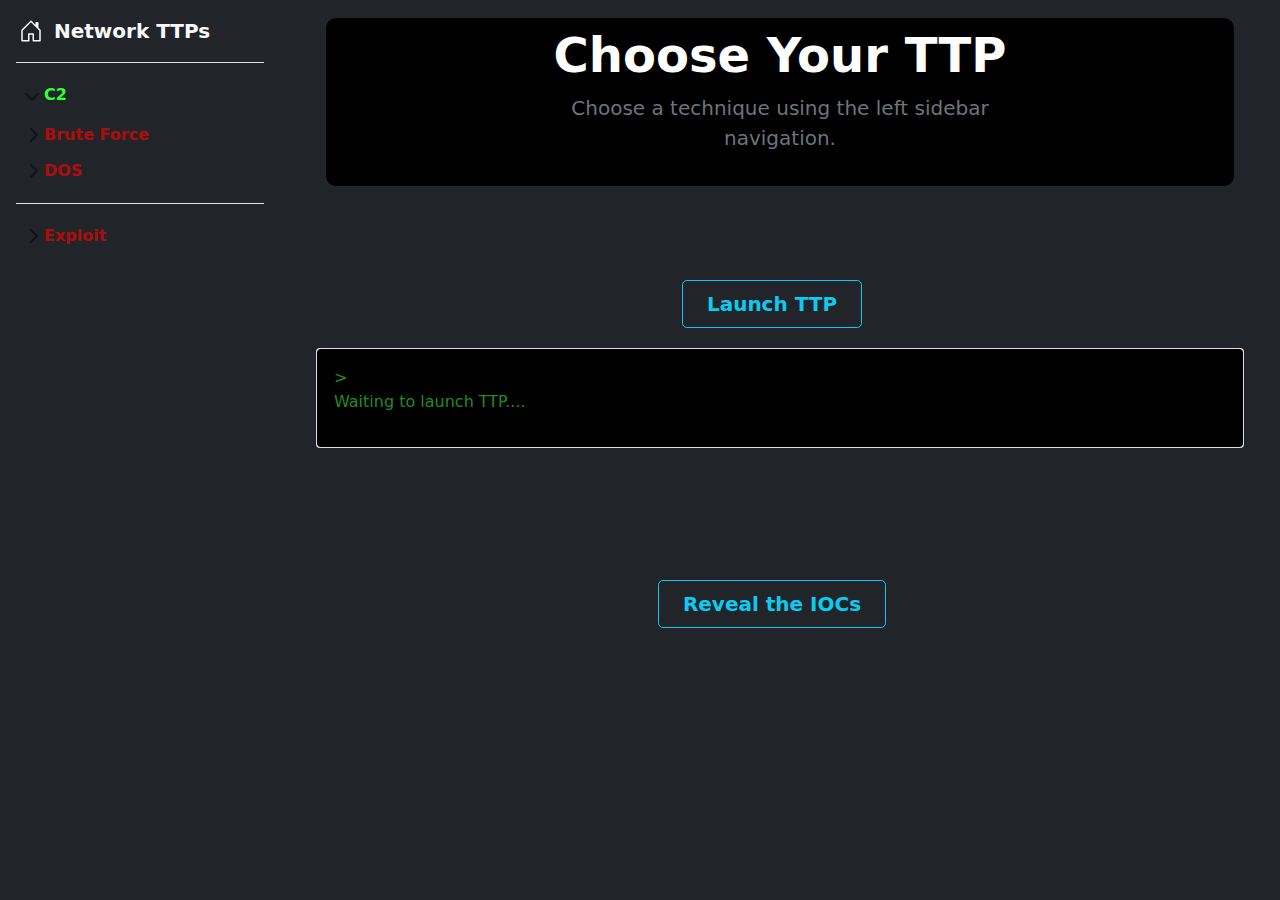
<file: network.html>
<!doctype html>
<html lang="en">
  <head>
    <meta charset="utf-8">
    <meta name="viewport" content="width=device-width, initial-scale=1">
    <meta name="description" content="">
    <meta name="author" content="Mark Otto, Jacob Thornton, and Bootstrap contributors">
    <meta name="generator" content="Hugo 0.88.1">
    <title>Endopint TTPs</title>

    <script src="./js/marked.min.js"></script>
    <!-- Bootstrap core CSS -->
<link href="./css/bootstrap.min.css" rel="stylesheet">

    <style>
      .bd-placeholder-img {
        font-size: 1.125rem;
        text-anchor: middle;
        -webkit-user-select: none;
        -moz-user-select: none;
        user-select: none;
      }

      @media (min-width: 768px) {
        .bd-placeholder-img-lg {
          font-size: 3.5rem;
        }
      }
    </style>
<svg xmlns="http://www.w3.org/2000/svg" style="display: none;">
  <symbol id="bootstrap" viewBox="0 0 118 94">
    <title>Bootstrap</title>
    <path fill-rule="evenodd" clip-rule="evenodd" d="M24.509 0c-6.733 0-11.715 5.893-11.492 12.284.214 6.14-.064 14.092-2.066 20.577C8.943 39.365 5.547 43.485 0 44.014v5.972c5.547.529 8.943 4.649 10.951 11.153 2.002 6.485 2.28 14.437 2.066 20.577C12.794 88.106 17.776 94 24.51 94H93.5c6.733 0 11.714-5.893 11.491-12.284-.214-6.14.064-14.092 2.066-20.577 2.009-6.504 5.396-10.624 10.943-11.153v-5.972c-5.547-.529-8.934-4.649-10.943-11.153-2.002-6.484-2.28-14.437-2.066-20.577C105.214 5.894 100.233 0 93.5 0H24.508zM80 57.863C80 66.663 73.436 72 62.543 72H44a2 2 0 01-2-2V24a2 2 0 012-2h18.437c9.083 0 15.044 4.92 15.044 12.474 0 5.302-4.01 10.049-9.119 10.88v.277C75.317 46.394 80 51.21 80 57.863zM60.521 28.34H49.948v14.934h8.905c6.884 0 10.68-2.772 10.68-7.727 0-4.643-3.264-7.207-9.012-7.207zM49.948 49.2v16.458H60.91c7.167 0 10.964-2.876 10.964-8.281 0-5.406-3.903-8.178-11.425-8.178H49.948z"></path>
  </symbol>
  <symbol id="home" viewBox="0 0 16 16">
    <path d="M8.354 1.146a.5.5 0 0 0-.708 0l-6 6A.5.5 0 0 0 1.5 7.5v7a.5.5 0 0 0 .5.5h4.5a.5.5 0 0 0 .5-.5v-4h2v4a.5.5 0 0 0 .5.5H14a.5.5 0 0 0 .5-.5v-7a.5.5 0 0 0-.146-.354L13 5.793V2.5a.5.5 0 0 0-.5-.5h-1a.5.5 0 0 0-.5.5v1.293L8.354 1.146zM2.5 14V7.707l5.5-5.5 5.5 5.5V14H10v-4a.5.5 0 0 0-.5-.5h-3a.5.5 0 0 0-.5.5v4H2.5z"/>
  </symbol>
  <symbol id="speedometer2" viewBox="0 0 16 16">
    <path d="M8 4a.5.5 0 0 1 .5.5V6a.5.5 0 0 1-1 0V4.5A.5.5 0 0 1 8 4zM3.732 5.732a.5.5 0 0 1 .707 0l.915.914a.5.5 0 1 1-.708.708l-.914-.915a.5.5 0 0 1 0-.707zM2 10a.5.5 0 0 1 .5-.5h1.586a.5.5 0 0 1 0 1H2.5A.5.5 0 0 1 2 10zm9.5 0a.5.5 0 0 1 .5-.5h1.5a.5.5 0 0 1 0 1H12a.5.5 0 0 1-.5-.5zm.754-4.246a.389.389 0 0 0-.527-.02L7.547 9.31a.91.91 0 1 0 1.302 1.258l3.434-4.297a.389.389 0 0 0-.029-.518z"/>
    <path fill-rule="evenodd" d="M0 10a8 8 0 1 1 15.547 2.661c-.442 1.253-1.845 1.602-2.932 1.25C11.309 13.488 9.475 13 8 13c-1.474 0-3.31.488-4.615.911-1.087.352-2.49.003-2.932-1.25A7.988 7.988 0 0 1 0 10zm8-7a7 7 0 0 0-6.603 9.329c.203.575.923.876 1.68.63C4.397 12.533 6.358 12 8 12s3.604.532 4.923.96c.757.245 1.477-.056 1.68-.631A7 7 0 0 0 8 3z"/>
  </symbol>
  <symbol id="table" viewBox="0 0 16 16">
    <path d="M0 2a2 2 0 0 1 2-2h12a2 2 0 0 1 2 2v12a2 2 0 0 1-2 2H2a2 2 0 0 1-2-2V2zm15 2h-4v3h4V4zm0 4h-4v3h4V8zm0 4h-4v3h3a1 1 0 0 0 1-1v-2zm-5 3v-3H6v3h4zm-5 0v-3H1v2a1 1 0 0 0 1 1h3zm-4-4h4V8H1v3zm0-4h4V4H1v3zm5-3v3h4V4H6zm4 4H6v3h4V8z"/>
  </symbol>
  <symbol id="people-circle" viewBox="0 0 16 16">
    <path d="M11 6a3 3 0 1 1-6 0 3 3 0 0 1 6 0z"/>
    <path fill-rule="evenodd" d="M0 8a8 8 0 1 1 16 0A8 8 0 0 1 0 8zm8-7a7 7 0 0 0-5.468 11.37C3.242 11.226 4.805 10 8 10s4.757 1.225 5.468 2.37A7 7 0 0 0 8 1z"/>
  </symbol>
  <symbol id="grid" viewBox="0 0 16 16">
    <path d="M1 2.5A1.5 1.5 0 0 1 2.5 1h3A1.5 1.5 0 0 1 7 2.5v3A1.5 1.5 0 0 1 5.5 7h-3A1.5 1.5 0 0 1 1 5.5v-3zM2.5 2a.5.5 0 0 0-.5.5v3a.5.5 0 0 0 .5.5h3a.5.5 0 0 0 .5-.5v-3a.5.5 0 0 0-.5-.5h-3zm6.5.5A1.5 1.5 0 0 1 10.5 1h3A1.5 1.5 0 0 1 15 2.5v3A1.5 1.5 0 0 1 13.5 7h-3A1.5 1.5 0 0 1 9 5.5v-3zm1.5-.5a.5.5 0 0 0-.5.5v3a.5.5 0 0 0 .5.5h3a.5.5 0 0 0 .5-.5v-3a.5.5 0 0 0-.5-.5h-3zM1 10.5A1.5 1.5 0 0 1 2.5 9h3A1.5 1.5 0 0 1 7 10.5v3A1.5 1.5 0 0 1 5.5 15h-3A1.5 1.5 0 0 1 1 13.5v-3zm1.5-.5a.5.5 0 0 0-.5.5v3a.5.5 0 0 0 .5.5h3a.5.5 0 0 0 .5-.5v-3a.5.5 0 0 0-.5-.5h-3zm6.5.5A1.5 1.5 0 0 1 10.5 9h3a1.5 1.5 0 0 1 1.5 1.5v3a1.5 1.5 0 0 1-1.5 1.5h-3A1.5 1.5 0 0 1 9 13.5v-3zm1.5-.5a.5.5 0 0 0-.5.5v3a.5.5 0 0 0 .5.5h3a.5.5 0 0 0 .5-.5v-3a.5.5 0 0 0-.5-.5h-3z"/>
  </symbol>
  <symbol id="collection" viewBox="0 0 16 16">
    <path d="M2.5 3.5a.5.5 0 0 1 0-1h11a.5.5 0 0 1 0 1h-11zm2-2a.5.5 0 0 1 0-1h7a.5.5 0 0 1 0 1h-7zM0 13a1.5 1.5 0 0 0 1.5 1.5h13A1.5 1.5 0 0 0 16 13V6a1.5 1.5 0 0 0-1.5-1.5h-13A1.5 1.5 0 0 0 0 6v7zm1.5.5A.5.5 0 0 1 1 13V6a.5.5 0 0 1 .5-.5h13a.5.5 0 0 1 .5.5v7a.5.5 0 0 1-.5.5h-13z"/>
  </symbol>
  <symbol id="calendar3" viewBox="0 0 16 16">
    <path d="M14 0H2a2 2 0 0 0-2 2v12a2 2 0 0 0 2 2h12a2 2 0 0 0 2-2V2a2 2 0 0 0-2-2zM1 3.857C1 3.384 1.448 3 2 3h12c.552 0 1 .384 1 .857v10.286c0 .473-.448.857-1 .857H2c-.552 0-1-.384-1-.857V3.857z"/>
    <path d="M6.5 7a1 1 0 1 0 0-2 1 1 0 0 0 0 2zm3 0a1 1 0 1 0 0-2 1 1 0 0 0 0 2zm3 0a1 1 0 1 0 0-2 1 1 0 0 0 0 2zm-9 3a1 1 0 1 0 0-2 1 1 0 0 0 0 2zm3 0a1 1 0 1 0 0-2 1 1 0 0 0 0 2zm3 0a1 1 0 1 0 0-2 1 1 0 0 0 0 2zm3 0a1 1 0 1 0 0-2 1 1 0 0 0 0 2zm-9 3a1 1 0 1 0 0-2 1 1 0 0 0 0 2zm3 0a1 1 0 1 0 0-2 1 1 0 0 0 0 2zm3 0a1 1 0 1 0 0-2 1 1 0 0 0 0 2z"/>
  </symbol>
  <symbol id="chat-quote-fill" viewBox="0 0 16 16">
    <path d="M16 8c0 3.866-3.582 7-8 7a9.06 9.06 0 0 1-2.347-.306c-.584.296-1.925.864-4.181 1.234-.2.032-.352-.176-.273-.362.354-.836.674-1.95.77-2.966C.744 11.37 0 9.76 0 8c0-3.866 3.582-7 8-7s8 3.134 8 7zM7.194 6.766a1.688 1.688 0 0 0-.227-.272 1.467 1.467 0 0 0-.469-.324l-.008-.004A1.785 1.785 0 0 0 5.734 6C4.776 6 4 6.746 4 7.667c0 .92.776 1.666 1.734 1.666.343 0 .662-.095.931-.26-.137.389-.39.804-.81 1.22a.405.405 0 0 0 .011.59c.173.16.447.155.614-.01 1.334-1.329 1.37-2.758.941-3.706a2.461 2.461 0 0 0-.227-.4zM11 9.073c-.136.389-.39.804-.81 1.22a.405.405 0 0 0 .012.59c.172.16.446.155.613-.01 1.334-1.329 1.37-2.758.942-3.706a2.466 2.466 0 0 0-.228-.4 1.686 1.686 0 0 0-.227-.273 1.466 1.466 0 0 0-.469-.324l-.008-.004A1.785 1.785 0 0 0 10.07 6c-.957 0-1.734.746-1.734 1.667 0 .92.777 1.666 1.734 1.666.343 0 .662-.095.931-.26z"/>
  </symbol>
  <symbol id="cpu-fill" viewBox="0 0 16 16">
    <path d="M6.5 6a.5.5 0 0 0-.5.5v3a.5.5 0 0 0 .5.5h3a.5.5 0 0 0 .5-.5v-3a.5.5 0 0 0-.5-.5h-3z"/>
    <path d="M5.5.5a.5.5 0 0 0-1 0V2A2.5 2.5 0 0 0 2 4.5H.5a.5.5 0 0 0 0 1H2v1H.5a.5.5 0 0 0 0 1H2v1H.5a.5.5 0 0 0 0 1H2v1H.5a.5.5 0 0 0 0 1H2A2.5 2.5 0 0 0 4.5 14v1.5a.5.5 0 0 0 1 0V14h1v1.5a.5.5 0 0 0 1 0V14h1v1.5a.5.5 0 0 0 1 0V14h1v1.5a.5.5 0 0 0 1 0V14a2.5 2.5 0 0 0 2.5-2.5h1.5a.5.5 0 0 0 0-1H14v-1h1.5a.5.5 0 0 0 0-1H14v-1h1.5a.5.5 0 0 0 0-1H14v-1h1.5a.5.5 0 0 0 0-1H14A2.5 2.5 0 0 0 11.5 2V.5a.5.5 0 0 0-1 0V2h-1V.5a.5.5 0 0 0-1 0V2h-1V.5a.5.5 0 0 0-1 0V2h-1V.5zm1 4.5h3A1.5 1.5 0 0 1 11 6.5v3A1.5 1.5 0 0 1 9.5 11h-3A1.5 1.5 0 0 1 5 9.5v-3A1.5 1.5 0 0 1 6.5 5z"/>
  </symbol>
  <symbol id="gear-fill" viewBox="0 0 16 16">
    <path d="M9.405 1.05c-.413-1.4-2.397-1.4-2.81 0l-.1.34a1.464 1.464 0 0 1-2.105.872l-.31-.17c-1.283-.698-2.686.705-1.987 1.987l.169.311c.446.82.023 1.841-.872 2.105l-.34.1c-1.4.413-1.4 2.397 0 2.81l.34.1a1.464 1.464 0 0 1 .872 2.105l-.17.31c-.698 1.283.705 2.686 1.987 1.987l.311-.169a1.464 1.464 0 0 1 2.105.872l.1.34c.413 1.4 2.397 1.4 2.81 0l.1-.34a1.464 1.464 0 0 1 2.105-.872l.31.17c1.283.698 2.686-.705 1.987-1.987l-.169-.311a1.464 1.464 0 0 1 .872-2.105l.34-.1c1.4-.413 1.4-2.397 0-2.81l-.34-.1a1.464 1.464 0 0 1-.872-2.105l.17-.31c.698-1.283-.705-2.686-1.987-1.987l-.311.169a1.464 1.464 0 0 1-2.105-.872l-.1-.34zM8 10.93a2.929 2.929 0 1 1 0-5.86 2.929 2.929 0 0 1 0 5.858z"/>
  </symbol>
  <symbol id="speedometer" viewBox="0 0 16 16">
    <path d="M8 2a.5.5 0 0 1 .5.5V4a.5.5 0 0 1-1 0V2.5A.5.5 0 0 1 8 2zM3.732 3.732a.5.5 0 0 1 .707 0l.915.914a.5.5 0 1 1-.708.708l-.914-.915a.5.5 0 0 1 0-.707zM2 8a.5.5 0 0 1 .5-.5h1.586a.5.5 0 0 1 0 1H2.5A.5.5 0 0 1 2 8zm9.5 0a.5.5 0 0 1 .5-.5h1.5a.5.5 0 0 1 0 1H12a.5.5 0 0 1-.5-.5zm.754-4.246a.389.389 0 0 0-.527-.02L7.547 7.31A.91.91 0 1 0 8.85 8.569l3.434-4.297a.389.389 0 0 0-.029-.518z"/>
    <path fill-rule="evenodd" d="M6.664 15.889A8 8 0 1 1 9.336.11a8 8 0 0 1-2.672 15.78zm-4.665-4.283A11.945 11.945 0 0 1 8 10c2.186 0 4.236.585 6.001 1.606a7 7 0 1 0-12.002 0z"/>
  </symbol>
  <symbol id="toggles2" viewBox="0 0 16 16">
    <path d="M9.465 10H12a2 2 0 1 1 0 4H9.465c.34-.588.535-1.271.535-2 0-.729-.195-1.412-.535-2z"/>
    <path d="M6 15a3 3 0 1 0 0-6 3 3 0 0 0 0 6zm0 1a4 4 0 1 1 0-8 4 4 0 0 1 0 8zm.535-10a3.975 3.975 0 0 1-.409-1H4a1 1 0 0 1 0-2h2.126c.091-.355.23-.69.41-1H4a2 2 0 1 0 0 4h2.535z"/>
    <path d="M14 4a4 4 0 1 1-8 0 4 4 0 0 1 8 0z"/>
  </symbol>
  <symbol id="tools" viewBox="0 0 16 16">
    <path d="M1 0L0 1l2.2 3.081a1 1 0 0 0 .815.419h.07a1 1 0 0 1 .708.293l2.675 2.675-2.617 2.654A3.003 3.003 0 0 0 0 13a3 3 0 1 0 5.878-.851l2.654-2.617.968.968-.305.914a1 1 0 0 0 .242 1.023l3.356 3.356a1 1 0 0 0 1.414 0l1.586-1.586a1 1 0 0 0 0-1.414l-3.356-3.356a1 1 0 0 0-1.023-.242L10.5 9.5l-.96-.96 2.68-2.643A3.005 3.005 0 0 0 16 3c0-.269-.035-.53-.102-.777l-2.14 2.141L12 4l-.364-1.757L13.777.102a3 3 0 0 0-3.675 3.68L7.462 6.46 4.793 3.793a1 1 0 0 1-.293-.707v-.071a1 1 0 0 0-.419-.814L1 0zm9.646 10.646a.5.5 0 0 1 .708 0l3 3a.5.5 0 0 1-.708.708l-3-3a.5.5 0 0 1 0-.708zM3 11l.471.242.529.026.287.445.445.287.026.529L5 13l-.242.471-.026.529-.445.287-.287.445-.529.026L3 15l-.471-.242L2 14.732l-.287-.445L1.268 14l-.026-.529L1 13l.242-.471.026-.529.445-.287.287-.445.529-.026L3 11z"/>
  </symbol>
  <symbol id="chevron-right" viewBox="0 0 16 16">
    <path fill-rule="evenodd" d="M4.646 1.646a.5.5 0 0 1 .708 0l6 6a.5.5 0 0 1 0 .708l-6 6a.5.5 0 0 1-.708-.708L10.293 8 4.646 2.354a.5.5 0 0 1 0-.708z"/>
  </symbol>
  <symbol id="geo-fill" viewBox="0 0 16 16">
    <path fill-rule="evenodd" d="M4 4a4 4 0 1 1 4.5 3.969V13.5a.5.5 0 0 1-1 0V7.97A4 4 0 0 1 4 3.999zm2.493 8.574a.5.5 0 0 1-.411.575c-.712.118-1.28.295-1.655.493a1.319 1.319 0 0 0-.37.265.301.301 0 0 0-.057.09V14l.002.008a.147.147 0 0 0 .016.033.617.617 0 0 0 .145.15c.165.13.435.27.813.395.751.25 1.82.414 3.024.414s2.273-.163 3.024-.414c.378-.126.648-.265.813-.395a.619.619 0 0 0 .146-.15.148.148 0 0 0 .015-.033L12 14v-.004a.301.301 0 0 0-.057-.09 1.318 1.318 0 0 0-.37-.264c-.376-.198-.943-.375-1.655-.493a.5.5 0 1 1 .164-.986c.77.127 1.452.328 1.957.594C12.5 13 13 13.4 13 14c0 .426-.26.752-.544.977-.29.228-.68.413-1.116.558-.878.293-2.059.465-3.34.465-1.281 0-2.462-.172-3.34-.465-.436-.145-.826-.33-1.116-.558C3.26 14.752 3 14.426 3 14c0-.599.5-1 .961-1.243.505-.266 1.187-.467 1.957-.594a.5.5 0 0 1 .575.411z"/>
  </symbol>
</svg>
    
    <!-- Custom styles for this template -->
    <link href="./css/sidebars.css" rel="stylesheet">

  </head>
  <body>
    <main class="bg-light" style="height: 100vh; width: 100vw;">

    <div id=side-bar class="flex-shrink-0 p-3 bg-dark" style="width: 280px;">
      <a href="/" class="d-flex align-items-center pb-3 mb-3 link-light text-decoration-none border-bottom">
        <svg class="bi me-2" width="30" height="24"><use xlink:href="#home"/></svg>
        <span class="fs-5 fw-semibold">Network TTPs</span>
      </a>
      <ul class="list-unstyled ps-0">
        <li class="mb-1">
          <button class="btn btn-toggle align-items-center rounded collapsed" data-bs-toggle="collapse" data-bs-target="#home-collapse" aria-expanded="true">
            C2
          </button>
          <div class="collapse show" id="home-collapse">
            <ul id="c2" class="btn-toggle-nav list-unstyled fw-normal pb-1 small">
            </ul>
          </div>
        </li>
        <li class="mb-1">
          <button class="btn btn-toggle align-items-center rounded collapsed" data-bs-toggle="collapse" data-bs-target="#dashboard-collapse" aria-expanded="false">
            Brute Force
          </button>
          <div class="collapse" id="dashboard-collapse">
            <ul id="brute_force" class="btn-toggle-nav list-unstyled fw-normal pb-1 small">
            </ul>
          </div>
        </li>
        <li class="mb-1">
          <button class="btn btn-toggle align-items-center rounded collapsed" data-bs-toggle="collapse" data-bs-target="#orders-collapse" aria-expanded="false">
            DOS
          </button>
          <div class="collapse" id="orders-collapse">
            <ul id="dos" class="btn-toggle-nav list-unstyled fw-normal pb-1 small">
            </ul>
          </div>
        </li>
        <li class="border-top my-3"></li>
        <li class="mb-1">
          <button class="btn btn-toggle align-items-center rounded collapsed" data-bs-toggle="collapse" data-bs-target="#account-collapse" aria-expanded="false">
            Exploit
          </button>
          <div class="collapse" id="account-collapse">
            <ul id="exploit" class="btn-toggle-nav list-unstyled fw-normal pb-1 small">
            </ul>
          </div>
        </li>
      </ul>
    </div>

    <!-- Right Window -->
    <div id="right-window" class="container-fluid overflow-auto bg-dark"> 
      <div class="bg-dark text-white px-4 py-2">
        <div id="ttpinfo" class="py-2 card" style="background-color: black; color:aliceblue; padding: 10px 10px; margin: 10px; border-radius: 10px;">
          <h1 class="display-5 fw-bold text-white text-center">Choose Your TTP</h1>
          <div class="col-lg-6 mx-auto">
            <p class="fs-5 mb-4 text-center text-secondary">Choose a technique using the left sidebar navigation.</p>
          </div>
        </div>
      </div>
      
      <div class="bg-dark text-secondary px-4 py-5 text-center">
        <div class="py-2">
          <h1 class="display-5 fw-bold text-white">
          </h1>
          <div class="d-grid gap-2 d-sm-flex justify-content-sm-center" style="margin:20px;">
            <button id='launchttp' type="button" class="btn btn-outline-info btn-lg px-4 me-sm-3 fw-bold" data-bs-toggle="collapse" data-bs-target="#collapseLR" aria-expanded="false" aria-controls="collapseLR">Launch TTP</button>
          </div>
          <div class="card">
            <div id="launchresult" class="card card-body" style="text-align: left; background-color: black; color:forestgreen;"> >
              <p>Waiting to launch TTP....</p>
            </div>
          </div>
        </div>
      </div>

      <div class="bg-dark text-secondary px-4 py-5 text-center">
        <div class="py-2">
          <h1 class="display-5 fw-bold text-white">
          </h1>
          <div class="d-grid gap-2 d-sm-flex justify-content-sm-center" style="margin:20px;">
              <button class="btn btn-outline-info btn-lg px-4 me-sm-3 fw-bold" type="button" data-bs-toggle="collapse" data-bs-target="#collapseIOC" aria-expanded="false" aria-controls="collapseIOCs">
                Reveal the IOCs
              </button>
            </div>
            <div class="collapse card" id="collapseIOC">
              <div id="iocs" class="card card-body" style="text-align: left; background-color: black; color: aliceblue;" >
                <p >IOCs from the chosen TTP will be shown here.</p>
              </div>
            </div>
        </div>
      </div>
      
      
    </div>
  </main>
  <script src="./js/jquery.min.js"></script>  
  <script src="./js/bootstrap.bundle.min.js"></script>

  <script src="./js/sidebars.js"></script>


  <script>
    function createStyledListItem(text, className1, className2) {
      const li = document.createElement('li');
      const a = document.createElement('a');
      a.textContent = text;
      
      // Assign the CSS class
      a.classList.add(className1);
      a.classList.add(className2);
      a.href = '#';
      // Set the id attribute
      a.id = "ttp-"+text;
      li.appendChild(a);
      
      return li;
    }

    //Function to handle API response
    function handleApiResponse(response) {
      console.log(response.data)
      if (!response.ok) {
        throw new Error(`API request failed with status ${response.status}`);
      }
      return response.json();
    }

 
  // API request C2
  fetch('http://localhost:28657/api/network/listfolders/c2')
    .then(handleApiResponse)
    .then(function(data) {
      const list = document.getElementById('c2');
      // Loop through the JSON data and create <li> elements
      list.innerHTML = '';
     // Loop through the array and create <li> elements
     
      data.forEach(function(item, index) {
          const className1 = 'link-light';
          const className2 = 'rounded';
          const li = createStyledListItem(item, className1, className2);
          list.appendChild(li);
        });
      })
    .catch(function(error) {
      console.error('API request failed:', error);
    });

    // API request
  fetch('http://localhost:28657/api/network/listfolders/brute_force')
    .then(handleApiResponse)
    .then(function(data) {
      const list = document.getElementById('brute_force');
      // Loop through the JSON data and create <li> elements
      list.innerHTML = '';
     // Loop through the array and create <li> elements
     
      data.forEach(function(item, index) {
          const className1 = 'link-light';
          const className2 = 'rounded';
          const li = createStyledListItem(item, className1, className2);
          list.appendChild(li);
        });
      })
    .catch(function(error) {
      console.error('API request failed:', error);
    });
  </script>

  <script>
    // Function to handle <a> element click event
      // Function to remove the event listener from the button
    
    let listenerAdded = false;
    let ttp;
    let category;
    function handleParentClick(event) {
        
        const target = event.target;
        if (target.id && target.id.startsWith('ttp-')) { 
          
          ttp = target.id.split("-");
          category = target.parentNode.parentNode.id;
          const network = 'http://localhost:28657/api/network/ttp/'+category+'/'+ttp[1]; // Replace with your API network URL
          console.log("clicked a ttp "+network)
          // Make an API request
          fetch(network)
            .then(function(response) {
              if (!response.ok) {
                  throw new Error(`API request failed with status ${response.status}`);
                }
                return response.text();
                })
          .then(function(data) {
            // Display the retrieved data in the right part of the window or <div>
            const ttpinfo = document.getElementById('ttpinfo'); // Replace with the ID or reference to your right container
            ttpinfo.innerHTML = marked.parse(data) // Modify this part to display the specific information you want
          })
          .catch(function(error) {
            console.error('API request failed:', error);
          });
          
          //fetch IOCs for ioc div
          const networkioc = 'http://localhost:28657/api/network/ioc/'+category+"/"+ttp[1];
          fetch(networkioc)
            .then(function(response) {
              if (!response.ok) {
                  throw new Error(`API request failed with status ${response.status}`);
                }
                return response.text();
                })
          .then(function(data) {
            // Display the retrieved data in the right part of the window or <div>
            const iocs = document.getElementById('iocs'); // Replace with the ID or reference to your right container
            iocs.innerHTML = marked.parse(data) // Modify this part to display the specific information you want
            launch.disabled = false;
          })
          .catch(function(error) {
            console.error('API request failed:', error);
          });
        }
      } 
          //Populate button with API action for running the thing & other stuff.
      function handleLaunchButtonClick(event) {
              // Perform the desired action when the button is clicked
            console.log('Another Button clicked2!');
            const launchttp_network = 'http://localhost:28657/api/network/launch/'+category+"/"+ttp[1];
              fetch(launchttp_network)
              .then(response => response.json())
              .then(data => {
                // Get the div where we want to display the data
                  const resultDiv = document.getElementById('launchresult');

                  // Replace 'propertyName' with the name of the property you want to display from the data
                  resultDiv.textContent = data.output;
                  
              })
              .catch(error => {
                console.error('Error:', error);
                const resultDiv = document.getElementById('launchresult');
                resultDiv.textContent = 'An error occurred.';
              });

              launchttp.disabled = true;
          }
        
          const launchttp = document.getElementById('launchttp');
          launchttp.removeEventListener('click', handleLaunchButtonClick);
          launchttp.addEventListener('click', handleLaunchButtonClick);
          
          
        
       
        
          
          
      
        // Add event listener to parent element
        const parent = document.getElementById('side-bar'); // Replace with the ID or reference to the parent element
        parent.addEventListener('click', handleParentClick);
        //Add event listener to Launch TTP Button
        const launch = document.getElementById('launchttp');
        launch.addEventListener('click', handleLaunchButtonClick);
    
  </script>



  </body>
<!--Sidebar that reads in dirstructure from json-->

<!--Each selection then Loads the information about the attack and a button to launch it in the main pane-->

<!--Use golang to convert the md to html via an api that the java script queries and returns the html within the appropriate location-->

<!--Add button to run locally via yet another API.-->
</file>
<file: css/heroes.css>
.b-example-divider {
  height: 3rem;
  background-color: rgba(0, 0, 0, .1);
  border: solid rgba(0, 0, 0, .15);
  border-width: 1px 0;
  box-shadow: inset 0 .5em 1.5em rgba(0, 0, 0, .1), inset 0 .125em .5em rgba(0, 0, 0, .15);
}

@media (min-width: 992px) {
  .rounded-lg-3 { border-radius: .3rem; }
}
</file>
<file: css/sidebars.css>
body {
  min-height: 100vh;
  min-height: -webkit-fill-available;
}

html {
  height: -webkit-fill-available;
}

main {
  display: flex;
  flex-wrap: nowrap;
  height: 100vh;
  height: -webkit-fill-available;
  max-height: 100vh;
  overflow-x: auto;
  overflow-y: hidden;
}

.b-example-divider {
  flex-shrink: 0;
  width: 1.5rem;
  height: 100vh;
  background-color: rgba(0, 0, 0, .1);
  border: solid rgba(0, 0, 0, .15);
  border-width: 1px 0;
  box-shadow: inset 0 .5em 1.5em rgba(0, 0, 0, .1), inset 0 .125em .5em rgba(0, 0, 0, .15);
}

.bi {
  vertical-align: -.125em;
  pointer-events: none;
  fill: currentColor;
}

.dropdown-toggle { outline: 0; }

.nav-flush .nav-link {
  border-radius: 0;
}

.btn-toggle {
  display: inline-flex;
  align-items: center;
  padding: .25rem .5rem;
  font-weight: 600;
  color: rgba(255, 0, 0, .65);
  background-color: transparent;
  border: 0;
}
.btn-toggle:hover,
.btn-toggle:focus {
  color: rgba(0, 255, 0, .85);
  background-color: #880b13;
}

.btn-toggle::before {
  width: 1.25em;
  line-height: 0;
  content: url("data:image/svg+xml,%3csvg xmlns='http://www.w3.org/2000/svg' width='16' height='16' viewBox='0 0 16 16'%3e%3cpath fill='none' stroke='rgba%280,0,0,.5%29' stroke-linecap='round' stroke-linejoin='round' stroke-width='2' d='M5 14l6-6-6-6'/%3e%3c/svg%3e");
  transition: transform .35s ease;
  transform-origin: .5em 50%;
}

.btn-toggle[aria-expanded="true"] {
  color: #33FF33;
}
.btn-toggle[aria-expanded="true"]::before {
  transform: rotate(90deg);
}

.btn-toggle-nav a {
  display: inline-flex;
  padding: .1875rem .5rem;
  margin-top: .125rem;
  margin-left: 1.25rem;
  text-decoration: none;
}
.btn-toggle-nav a:hover,
.btn-toggle-nav a:focus {
  background-color: #be1212e7;
}

.scrollarea {
  overflow-y: auto;
}

.fw-semibold { font-weight: 600; }
.lh-tight { line-height: 1.25; }
</file>
